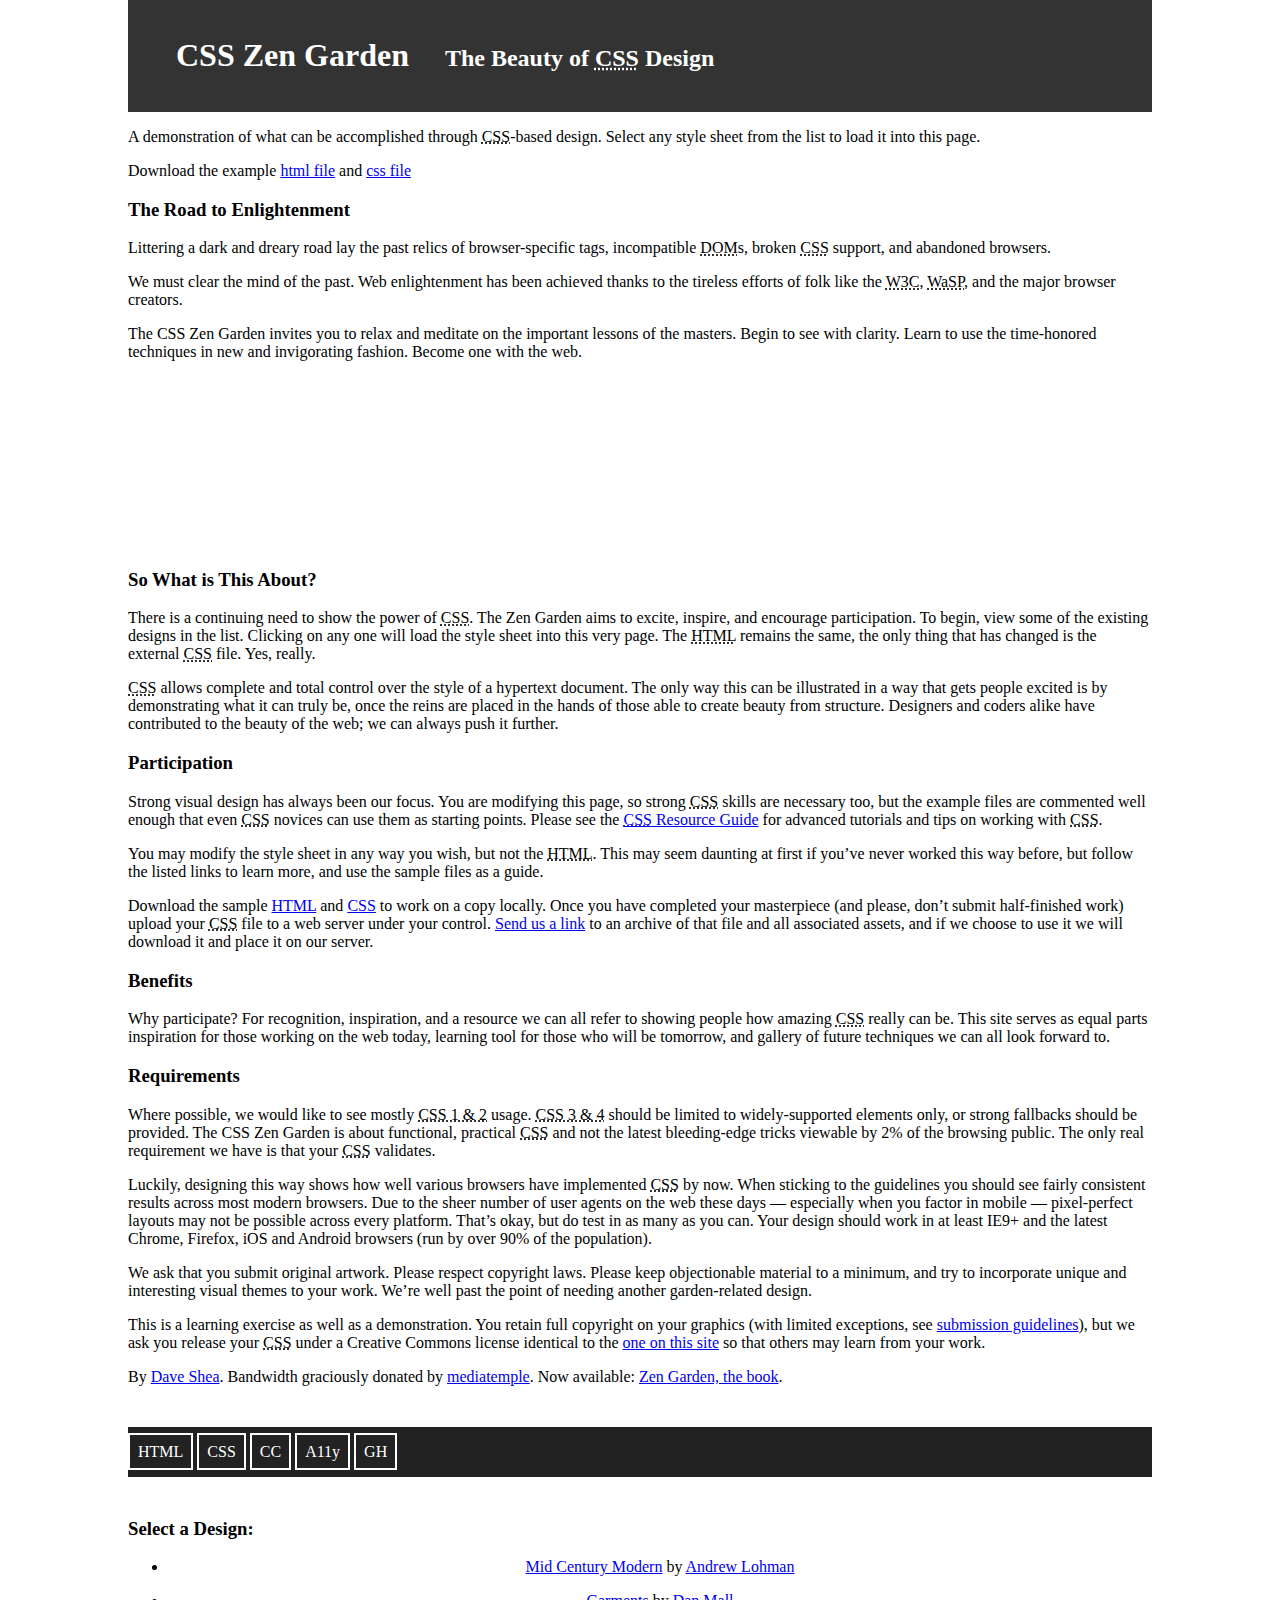
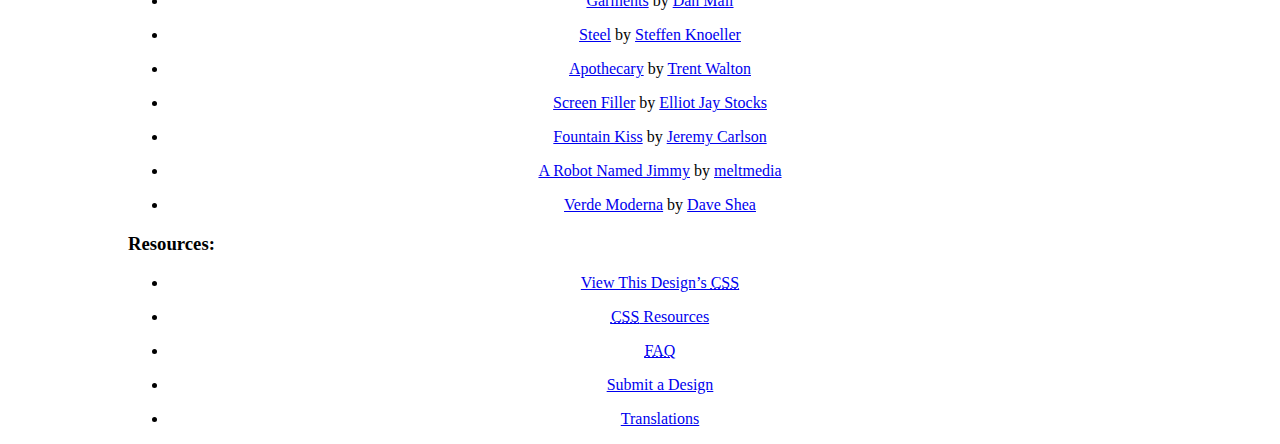
<file: Box Model/index.html>
<!DOCTYPE html>
<html lang="en">
<head>
	<meta charset="utf-8">
	<title>CSS Zen Garden: The Beauty of CSS Design</title>

	<link rel="stylesheet" media="screen" href="style.css?v=8may2013">
	<link rel="alternate" type="application/rss+xml" title="RSS" href="http://www.csszengarden.com/zengarden.xml">

	<meta name="viewport" content="width=device-width, initial-scale=1.0">
	<meta name="author" content="Dave Shea">
	<meta name="description" content="A demonstration of what can be accomplished visually through CSS-based design.">
	<meta name="robots" content="all">


	<!--[if lt IE 9]>
	<script src="script/html5shiv.js"></script>
	<![endif]-->
</head>

<!--



	View source is a feature, not a bug. Thanks for your curiosity and
	interest in participating!

	Here are the submission guidelines for the new and improved csszengarden.com:

	- CSS3? Of course! Prefix for ALL browsers where necessary.
	- go responsive; test your layout at multiple screen sizes.
	- your browser testing baseline: IE9+, recent Chrome/Firefox/Safari, and iOS/Android
	- Graceful degradation is acceptable, and in fact highly encouraged.
	- use classes for styling. Don't use ids.
	- web fonts are cool, just make sure you have a license to share the files. Hosted
	  services that are applied via the CSS file (ie. Google Fonts) will work fine, but
	  most that require custom HTML won't. TypeKit is supported, see the readme on this
	  page for usage instructions: https://github.com/mezzoblue/csszengarden.com/

	And a few tips on building your CSS file:

	- use :first-child, :last-child and :nth-child to get at non-classed elements
	- use ::before and ::after to create pseudo-elements for extra styling
	- use multiple background images to apply as many as you need to any element
	- use the Kellum Method for image replacement, if still needed. http://goo.gl/GXxdI
	- don't rely on the extra divs at the bottom. Use ::before and ::after instead.

		
-->

<body id="css-zen-garden">
<div class="page-wrapper">

	<section class="intro" id="zen-intro">
		<header role="banner">
			<h1>CSS Zen Garden</h1>
			<h2>The Beauty of <abbr title="Cascading Style Sheets">CSS</abbr> Design</h2>
		</header>

		<div class="summary" id="zen-summary" role="article">
			<p>A demonstration of what can be accomplished through <abbr title="Cascading Style Sheets">CSS</abbr>-based design. Select any style sheet from the list to load it into this page.</p>
			<p>Download the example <a href="/examples/index" title="This page's source HTML code, not to be modified.">html file</a> and <a href="/examples/style.css" title="This page's sample CSS, the file you may modify.">css file</a></p>
		</div>

		<div class="preamble" id="zen-preamble" role="article">
			<h3>The Road to Enlightenment</h3>
			<p>Littering a dark and dreary road lay the past relics of browser-specific tags, incompatible <abbr title="Document Object Model">DOM</abbr>s, broken <abbr title="Cascading Style Sheets">CSS</abbr> support, and abandoned browsers.</p>
			<p>We must clear the mind of the past. Web enlightenment has been achieved thanks to the tireless efforts of folk like the <abbr title="World Wide Web Consortium">W3C</abbr>, <abbr title="Web Standards Project">WaSP</abbr>, and the major browser creators.</p>
			<p>The CSS Zen Garden invites you to relax and meditate on the important lessons of the masters. Begin to see with clarity. Learn to use the time-honored techniques in new and invigorating fashion. Become one with the web.</p>
		</div>
	</section>

	<div class="main supporting" id="zen-supporting" role="main">
		<div class="explanation" id="zen-explanation" role="article">
			<h3>So What is This About?</h3>
			<p>There is a continuing need to show the power of <abbr title="Cascading Style Sheets">CSS</abbr>. The Zen Garden aims to excite, inspire, and encourage participation. To begin, view some of the existing designs in the list. Clicking on any one will load the style sheet into this very page. The <abbr title="HyperText Markup Language">HTML</abbr> remains the same, the only thing that has changed is the external <abbr title="Cascading Style Sheets">CSS</abbr> file. Yes, really.</p>
			<p><abbr title="Cascading Style Sheets">CSS</abbr> allows complete and total control over the style of a hypertext document. The only way this can be illustrated in a way that gets people excited is by demonstrating what it can truly be, once the reins are placed in the hands of those able to create beauty from structure. Designers and coders alike have contributed to the beauty of the web; we can always push it further.</p>
		</div>

		<div class="participation" id="zen-participation" role="article">
			<h3>Participation</h3>
			<p>Strong visual design has always been our focus. You are modifying this page, so strong <abbr title="Cascading Style Sheets">CSS</abbr> skills are necessary too, but the example files are commented well enough that even <abbr title="Cascading Style Sheets">CSS</abbr> novices can use them as starting points. Please see the <a href="/pages/resources/" title="A listing of CSS-related resources"><abbr title="Cascading Style Sheets">CSS</abbr> Resource Guide</a> for advanced tutorials and tips on working with <abbr title="Cascading Style Sheets">CSS</abbr>.</p>
			<p>You may modify the style sheet in any way you wish, but not the <abbr title="HyperText Markup Language">HTML</abbr>. This may seem daunting at first if you&#8217;ve never worked this way before, but follow the listed links to learn more, and use the sample files as a guide.</p>
			<p>Download the sample <a href="/examples/index" title="This page's source HTML code, not to be modified.">HTML</a> and <a href="/examples/style.css" title="This page's sample CSS, the file you may modify.">CSS</a> to work on a copy locally. Once you have completed your masterpiece (and please, don&#8217;t submit half-finished work) upload your <abbr title="Cascading Style Sheets">CSS</abbr> file to a web server under your control. <a href="/pages/submit/" title="Use the contact form to send us your CSS file">Send us a link</a> to an archive of that file and all associated assets, and if we choose to use it we will download it and place it on our server.</p>
		</div>

		<div class="benefits" id="zen-benefits" role="article">
			<h3>Benefits</h3>
			<p>Why participate? For recognition, inspiration, and a resource we can all refer to showing people how amazing <abbr title="Cascading Style Sheets">CSS</abbr> really can be. This site serves as equal parts inspiration for those working on the web today, learning tool for those who will be tomorrow, and gallery of future techniques we can all look forward to.</p>
		</div>

		<div class="requirements" id="zen-requirements" role="article">
			<h3>Requirements</h3>
			<p>Where possible, we would like to see mostly <abbr title="Cascading Style Sheets, levels 1 and 2">CSS 1 &amp; 2</abbr> usage. <abbr title="Cascading Style Sheets, levels 3 and 4">CSS 3 &amp; 4</abbr> should be limited to widely-supported elements only, or strong fallbacks should be provided. The CSS Zen Garden is about functional, practical <abbr title="Cascading Style Sheets">CSS</abbr> and not the latest bleeding-edge tricks viewable by 2% of the browsing public. The only real requirement we have is that your <abbr title="Cascading Style Sheets">CSS</abbr> validates.</p>
			<p>Luckily, designing this way shows how well various browsers have implemented <abbr title="Cascading Style Sheets">CSS</abbr> by now. When sticking to the guidelines you should see fairly consistent results across most modern browsers. Due to the sheer number of user agents on the web these days &#8212; especially when you factor in mobile &#8212; pixel-perfect layouts may not be possible across every platform. That&#8217;s okay, but do test in as many as you can. Your design should work in at least IE9+ and the latest Chrome, Firefox, iOS and Android browsers (run by over 90% of the population).</p>
			<p>We ask that you submit original artwork. Please respect copyright laws. Please keep objectionable material to a minimum, and try to incorporate unique and interesting visual themes to your work. We&#8217;re well past the point of needing another garden-related design.</p>
			<p>This is a learning exercise as well as a demonstration. You retain full copyright on your graphics (with limited exceptions, see <a href="/pages/submit/guidelines/">submission guidelines</a>), but we ask you release your <abbr title="Cascading Style Sheets">CSS</abbr> under a Creative Commons license identical to the <a href="http://creativecommons.org/licenses/by-nc-sa/3.0/" title="View the Zen Garden's license information.">one on this site</a> so that others may learn from your work.</p>
			<p role="contentinfo">By <a href="http://www.mezzoblue.com/">Dave Shea</a>. Bandwidth graciously donated by <a href="http://www.mediatemple.net/">mediatemple</a>. Now available: <a href="http://www.amazon.com/exec/obidos/ASIN/0321303474/mezzoblue-20/">Zen Garden, the book</a>.</p>
		</div>

		<footer>
			<a href="http://validator.w3.org/check/referer" title="Check the validity of this site&#8217;s HTML" class="zen-validate-html">HTML</a>
			<a href="http://jigsaw.w3.org/css-validator/check/referer" title="Check the validity of this site&#8217;s CSS" class="zen-validate-css">CSS</a>
			<a href="http://creativecommons.org/licenses/by-nc-sa/3.0/" title="View the Creative Commons license of this site: Attribution-NonCommercial-ShareAlike." class="zen-license">CC</a>
			<a href="http://mezzoblue.com/zengarden/faq/#aaa" title="Read about the accessibility of this site" class="zen-accessibility">A11y</a>
			<a href="https://github.com/mezzoblue/csszengarden.com" title="Fork this site on Github" class="zen-github">GH</a>
		</footer>

	</div>


	<aside class="sidebar" role="complementary">
		<div class="wrapper">

			<div class="design-selection" id="design-selection">
				<h3 class="select">Select a Design:</h3>
				<nav role="navigation">
					<ul>
					<li>
						<a href="/221/" class="design-name">Mid Century Modern</a> by						<a href="http://andrewlohman.com/" class="designer-name">Andrew Lohman</a>
					</li>					<li>
						<a href="/220/" class="design-name">Garments</a> by						<a href="http://danielmall.com/" class="designer-name">Dan Mall</a>
					</li>					<li>
						<a href="/219/" class="design-name">Steel</a> by						<a href="http://steffen-knoeller.de" class="designer-name">Steffen Knoeller</a>
					</li>					<li>
						<a href="/218/" class="design-name">Apothecary</a> by						<a href="http://trentwalton.com" class="designer-name">Trent Walton</a>
					</li>					<li>
						<a href="/217/" class="design-name">Screen Filler</a> by						<a href="http://elliotjaystocks.com/" class="designer-name">Elliot Jay Stocks</a>
					</li>					<li>
						<a href="/216/" class="design-name">Fountain Kiss</a> by						<a href="http://jeremycarlson.com" class="designer-name">Jeremy Carlson</a>
					</li>					<li>
						<a href="/215/" class="design-name">A Robot Named Jimmy</a> by						<a href="http://meltmedia.com/" class="designer-name">meltmedia</a>
					</li>					<li>
						<a href="/214/" class="design-name">Verde Moderna</a> by						<a href="http://www.mezzoblue.com/" class="designer-name">Dave Shea</a>
					</li>					</ul>
				</nav>
			</div>

			<div class="design-archives" id="design-archives">
				<h3 class="archives">Archives:</h3>
				<nav role="navigation">
					<ul>
						<li class="next">
							<a href="/214/page1">
								Next Designs <span class="indicator">&rsaquo;</span>
							</a>
						</li>
						<li class="viewall">
							<a href="/pages/alldesigns/" title="View every submission to the Zen Garden.">
								View All Designs							</a>
						</li>
					</ul>
				</nav>
			</div>

			<div class="zen-resources" id="zen-resources">
				<h3 class="resources">Resources:</h3>
				<ul>
					<li class="view-css">
						<a href="style.css" title="View the source CSS file of the currently-viewed design.">
							View This Design&#8217;s <abbr title="Cascading Style Sheets">CSS</abbr>						</a>
					</li>
					<li class="css-resources">
						<a href="/pages/resources/" title="Links to great sites with information on using CSS.">
							<abbr title="Cascading Style Sheets">CSS</abbr> Resources						</a>
					</li>
					<li class="zen-faq">
						<a href="/pages/faq/" title="A list of Frequently Asked Questions about the Zen Garden.">
							<abbr title="Frequently Asked Questions">FAQ</abbr>						</a>
					</li>
					<li class="zen-submit">
						<a href="/pages/submit/" title="Send in your own CSS file.">
							Submit a Design						</a>
					</li>
					<li class="zen-translations">
						<a href="/pages/translations/" title="View translated versions of this page.">
							Translations						</a>
					</li>
				</ul>
			</div>
		</div>
	</aside>


</div>

<!--

	These superfluous divs/spans were originally provided as catch-alls to add extra imagery.
	These days we have full ::before and ::after support, favour using those instead.
	These only remain for historical design compatibility. They might go away one day.
		
-->
<div class="extra1" role="presentation"></div><div class="extra2" role="presentation"></div><div class="extra3" role="presentation"></div>
<div class="extra4" role="presentation"></div><div class="extra5" role="presentation"></div><div class="extra6" role="presentation"></div>

</body>
</html>
</file>
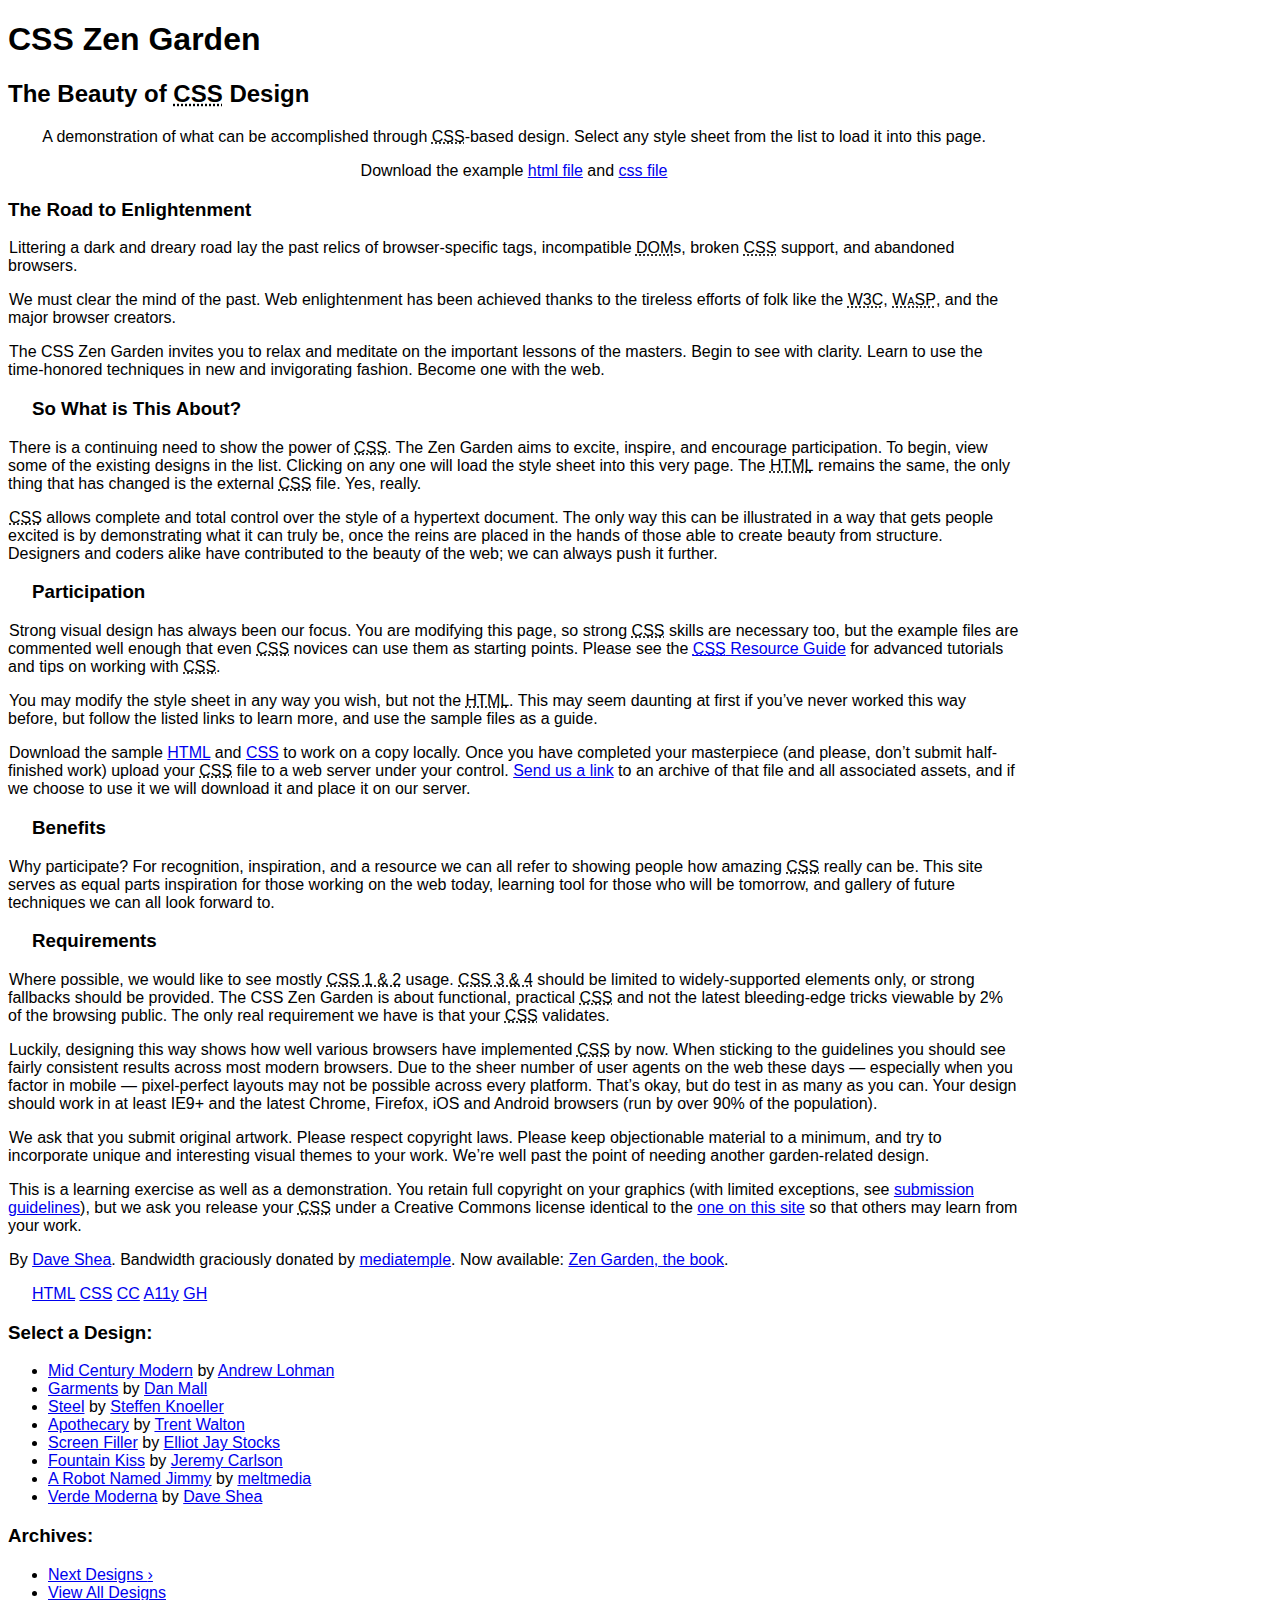
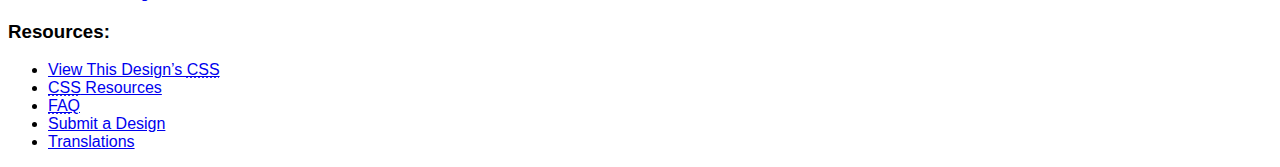
<file: Estilização Textual/index.html>
<!DOCTYPE html>
<html lang="en">
<head>
	<meta charset="utf-8">
	<title>CSS Zen Garden: The Beauty of CSS Design</title>

	<link rel="stylesheet" media="screen" href="style.css">
	<link rel="alternate" type="application/rss+xml" title="RSS" href="http://www.csszengarden.com/zengarden.xml">

	<meta name="viewport" content="width=device-width, initial-scale=1.0">
	<meta name="author" content="Dave Shea">
	<meta name="description" content="A demonstration of what can be accomplished visually through CSS-based design.">
	<meta name="robots" content="all">


	<!--[if lt IE 9]>
	<script src="script/html5shiv.js"></script>
	<![endif]-->
</head>

<!--



	View source is a feature, not a bug. Thanks for your curiosity and
	interest in participating!

	Here are the submission guidelines for the new and improved csszengarden.com:

	- CSS3? Of course! Prefix for ALL browsers where necessary.
	- go responsive; test your layout at multiple screen sizes.
	- your browser testing baseline: IE9+, recent Chrome/Firefox/Safari, and iOS/Android
	- Graceful degradation is acceptable, and in fact highly encouraged.
	- use classes for styling. Don't use ids.
	- web fonts are cool, just make sure you have a license to share the files. Hosted
	  services that are applied via the CSS file (ie. Google Fonts) will work fine, but
	  most that require custom HTML won't. TypeKit is supported, see the readme on this
	  page for usage instructions: https://github.com/mezzoblue/csszengarden.com/

	And a few tips on building your CSS file:

	- use :first-child, :last-child and :nth-child to get at non-classed elements
	- use ::before and ::after to create pseudo-elements for extra styling
	- use multiple background images to apply as many as you need to any element
	- use the Kellum Method for image replacement, if still needed. http://goo.gl/GXxdI
	- don't rely on the extra divs at the bottom. Use ::before and ::after instead.

		
-->

<body id="css-zen-garden">
<div class="page-wrapper">

	<section class="intro" id="zen-intro">
		<header role="banner">
			<h1>CSS Zen Garden</h1>
			<h2>The Beauty of <abbr title="Cascading Style Sheets">CSS</abbr> Design</h2>
		</header>

		<div class="summary" id="zen-summary" role="article">
			<p>A demonstration of what can be accomplished through <abbr title="Cascading Style Sheets">CSS</abbr>-based design. Select any style sheet from the list to load it into this page.</p>
			<p>Download the example <a href="/examples/index" title="This page's source HTML code, not to be modified.">html file</a> and <a href="/examples/style.css" title="This page's sample CSS, the file you may modify.">css file</a></p>
		</div>

		<div class="preamble" id="zen-preamble" role="article">
			<h3>The Road to Enlightenment</h3>
			<p>Littering a dark and dreary road lay the past relics of browser-specific tags, incompatible <abbr title="Document Object Model">DOM</abbr>s, broken <abbr title="Cascading Style Sheets">CSS</abbr> support, and abandoned browsers.</p>
			<p>We must clear the mind of the past. Web enlightenment has been achieved thanks to the tireless efforts of folk like the <abbr title="World Wide Web Consortium">W3C</abbr>, <abbr title="Web Standards Project">WaSP</abbr>, and the major browser creators.</p>
			<p>The CSS Zen Garden invites you to relax and meditate on the important lessons of the masters. Begin to see with clarity. Learn to use the time-honored techniques in new and invigorating fashion. Become one with the web.</p>
		</div>
	</section>

	<div class="main supporting" id="zen-supporting" role="main">
		<div class="explanation" id="zen-explanation" role="article">
			<h3>So What is This About?</h3>
			<p>There is a continuing need to show the power of <abbr title="Cascading Style Sheets">CSS</abbr>. The Zen Garden aims to excite, inspire, and encourage participation. To begin, view some of the existing designs in the list. Clicking on any one will load the style sheet into this very page. The <abbr title="HyperText Markup Language">HTML</abbr> remains the same, the only thing that has changed is the external <abbr title="Cascading Style Sheets">CSS</abbr> file. Yes, really.</p>
			<p><abbr title="Cascading Style Sheets">CSS</abbr> allows complete and total control over the style of a hypertext document. The only way this can be illustrated in a way that gets people excited is by demonstrating what it can truly be, once the reins are placed in the hands of those able to create beauty from structure. Designers and coders alike have contributed to the beauty of the web; we can always push it further.</p>
		</div>

		<div class="participation" id="zen-participation" role="article">
			<h3>Participation</h3>
			<p>Strong visual design has always been our focus. You are modifying this page, so strong <abbr title="Cascading Style Sheets">CSS</abbr> skills are necessary too, but the example files are commented well enough that even <abbr title="Cascading Style Sheets">CSS</abbr> novices can use them as starting points. Please see the <a href="/pages/resources/" title="A listing of CSS-related resources"><abbr title="Cascading Style Sheets">CSS</abbr> Resource Guide</a> for advanced tutorials and tips on working with <abbr title="Cascading Style Sheets">CSS</abbr>.</p>
			<p>You may modify the style sheet in any way you wish, but not the <abbr title="HyperText Markup Language">HTML</abbr>. This may seem daunting at first if you&#8217;ve never worked this way before, but follow the listed links to learn more, and use the sample files as a guide.</p>
			<p>Download the sample <a href="/examples/index" title="This page's source HTML code, not to be modified.">HTML</a> and <a href="/examples/style.css" title="This page's sample CSS, the file you may modify.">CSS</a> to work on a copy locally. Once you have completed your masterpiece (and please, don&#8217;t submit half-finished work) upload your <abbr title="Cascading Style Sheets">CSS</abbr> file to a web server under your control. <a href="/pages/submit/" title="Use the contact form to send us your CSS file">Send us a link</a> to an archive of that file and all associated assets, and if we choose to use it we will download it and place it on our server.</p>
		</div>

		<div class="benefits" id="zen-benefits" role="article">
			<h3>Benefits</h3>
			<p>Why participate? For recognition, inspiration, and a resource we can all refer to showing people how amazing <abbr title="Cascading Style Sheets">CSS</abbr> really can be. This site serves as equal parts inspiration for those working on the web today, learning tool for those who will be tomorrow, and gallery of future techniques we can all look forward to.</p>
		</div>

		<div class="requirements" id="zen-requirements" role="article">
			<h3>Requirements</h3>
			<p>Where possible, we would like to see mostly <abbr title="Cascading Style Sheets, levels 1 and 2">CSS 1 &amp; 2</abbr> usage. <abbr title="Cascading Style Sheets, levels 3 and 4">CSS 3 &amp; 4</abbr> should be limited to widely-supported elements only, or strong fallbacks should be provided. The CSS Zen Garden is about functional, practical <abbr title="Cascading Style Sheets">CSS</abbr> and not the latest bleeding-edge tricks viewable by 2% of the browsing public. The only real requirement we have is that your <abbr title="Cascading Style Sheets">CSS</abbr> validates.</p>
			<p>Luckily, designing this way shows how well various browsers have implemented <abbr title="Cascading Style Sheets">CSS</abbr> by now. When sticking to the guidelines you should see fairly consistent results across most modern browsers. Due to the sheer number of user agents on the web these days &#8212; especially when you factor in mobile &#8212; pixel-perfect layouts may not be possible across every platform. That&#8217;s okay, but do test in as many as you can. Your design should work in at least IE9+ and the latest Chrome, Firefox, iOS and Android browsers (run by over 90% of the population).</p>
			<p>We ask that you submit original artwork. Please respect copyright laws. Please keep objectionable material to a minimum, and try to incorporate unique and interesting visual themes to your work. We&#8217;re well past the point of needing another garden-related design.</p>
			<p>This is a learning exercise as well as a demonstration. You retain full copyright on your graphics (with limited exceptions, see <a href="/pages/submit/guidelines/">submission guidelines</a>), but we ask you release your <abbr title="Cascading Style Sheets">CSS</abbr> under a Creative Commons license identical to the <a href="http://creativecommons.org/licenses/by-nc-sa/3.0/" title="View the Zen Garden's license information.">one on this site</a> so that others may learn from your work.</p>
			<p role="contentinfo">By <a href="http://www.mezzoblue.com/">Dave Shea</a>. Bandwidth graciously donated by <a href="http://www.mediatemple.net/">mediatemple</a>. Now available: <a href="http://www.amazon.com/exec/obidos/ASIN/0321303474/mezzoblue-20/">Zen Garden, the book</a>.</p>
		</div>

		<footer>
			<a href="http://validator.w3.org/check/referer" title="Check the validity of this site&#8217;s HTML" class="zen-validate-html">HTML</a>
			<a href="http://jigsaw.w3.org/css-validator/check/referer" title="Check the validity of this site&#8217;s CSS" class="zen-validate-css">CSS</a>
			<a href="http://creativecommons.org/licenses/by-nc-sa/3.0/" title="View the Creative Commons license of this site: Attribution-NonCommercial-ShareAlike." class="zen-license">CC</a>
			<a href="http://mezzoblue.com/zengarden/faq/#aaa" title="Read about the accessibility of this site" class="zen-accessibility">A11y</a>
			<a href="https://github.com/mezzoblue/csszengarden.com" title="Fork this site on Github" class="zen-github">GH</a>
		</footer>

	</div>


	<aside class="sidebar" role="complementary">
		<div class="wrapper">

			<div class="design-selection" id="design-selection">
				<h3 class="select">Select a Design:</h3>
				<nav role="navigation">
					<ul>
					<li>
						<a href="/221/" class="design-name">Mid Century Modern</a> by						<a href="http://andrewlohman.com/" class="designer-name">Andrew Lohman</a>
					</li>					<li>
						<a href="/220/" class="design-name">Garments</a> by						<a href="http://danielmall.com/" class="designer-name">Dan Mall</a>
					</li>					<li>
						<a href="/219/" class="design-name">Steel</a> by						<a href="http://steffen-knoeller.de" class="designer-name">Steffen Knoeller</a>
					</li>					<li>
						<a href="/218/" class="design-name">Apothecary</a> by						<a href="http://trentwalton.com" class="designer-name">Trent Walton</a>
					</li>					<li>
						<a href="/217/" class="design-name">Screen Filler</a> by						<a href="http://elliotjaystocks.com/" class="designer-name">Elliot Jay Stocks</a>
					</li>					<li>
						<a href="/216/" class="design-name">Fountain Kiss</a> by						<a href="http://jeremycarlson.com" class="designer-name">Jeremy Carlson</a>
					</li>					<li>
						<a href="/215/" class="design-name">A Robot Named Jimmy</a> by						<a href="http://meltmedia.com/" class="designer-name">meltmedia</a>
					</li>					<li>
						<a href="/214/" class="design-name">Verde Moderna</a> by						<a href="http://www.mezzoblue.com/" class="designer-name">Dave Shea</a>
					</li>					</ul>
				</nav>
			</div>

			<div class="design-archives" id="design-archives">
				<h3 class="archives">Archives:</h3>
				<nav role="navigation">
					<ul>
						<li class="next">
							<a href="/214/page1">
								Next Designs <span class="indicator">&rsaquo;</span>
							</a>
						</li>
						<li class="viewall">
							<a href="/pages/alldesigns/" title="View every submission to the Zen Garden.">
								View All Designs							</a>
						</li>
					</ul>
				</nav>
			</div>

			<div class="zen-resources" id="zen-resources">
				<h3 class="resources">Resources:</h3>
				<ul>
					<li class="view-css">
						<a href="style.css" title="View the source CSS file of the currently-viewed design.">
							View This Design&#8217;s <abbr title="Cascading Style Sheets">CSS</abbr>						</a>
					</li>
					<li class="css-resources">
						<a href="/pages/resources/" title="Links to great sites with information on using CSS.">
							<abbr title="Cascading Style Sheets">CSS</abbr> Resources						</a>
					</li>
					<li class="zen-faq">
						<a href="/pages/faq/" title="A list of Frequently Asked Questions about the Zen Garden.">
							<abbr title="Frequently Asked Questions">FAQ</abbr>						</a>
					</li>
					<li class="zen-submit">
						<a href="/pages/submit/" title="Send in your own CSS file.">
							Submit a Design						</a>
					</li>
					<li class="zen-translations">
						<a href="/pages/translations/" title="View translated versions of this page.">
							Translations						</a>
					</li>
				</ul>
			</div>
		</div>
	</aside>


</div>

<!--

	These superfluous divs/spans were originally provided as catch-alls to add extra imagery.
	These days we have full ::before and ::after support, favour using those instead.
	These only remain for historical design compatibility. They might go away one day.
		
-->
<div class="extra1" role="presentation"></div><div class="extra2" role="presentation"></div><div class="extra3" role="presentation"></div>
<div class="extra4" role="presentation"></div><div class="extra5" role="presentation"></div><div class="extra6" role="presentation"></div>

</body>
</html>
</file>
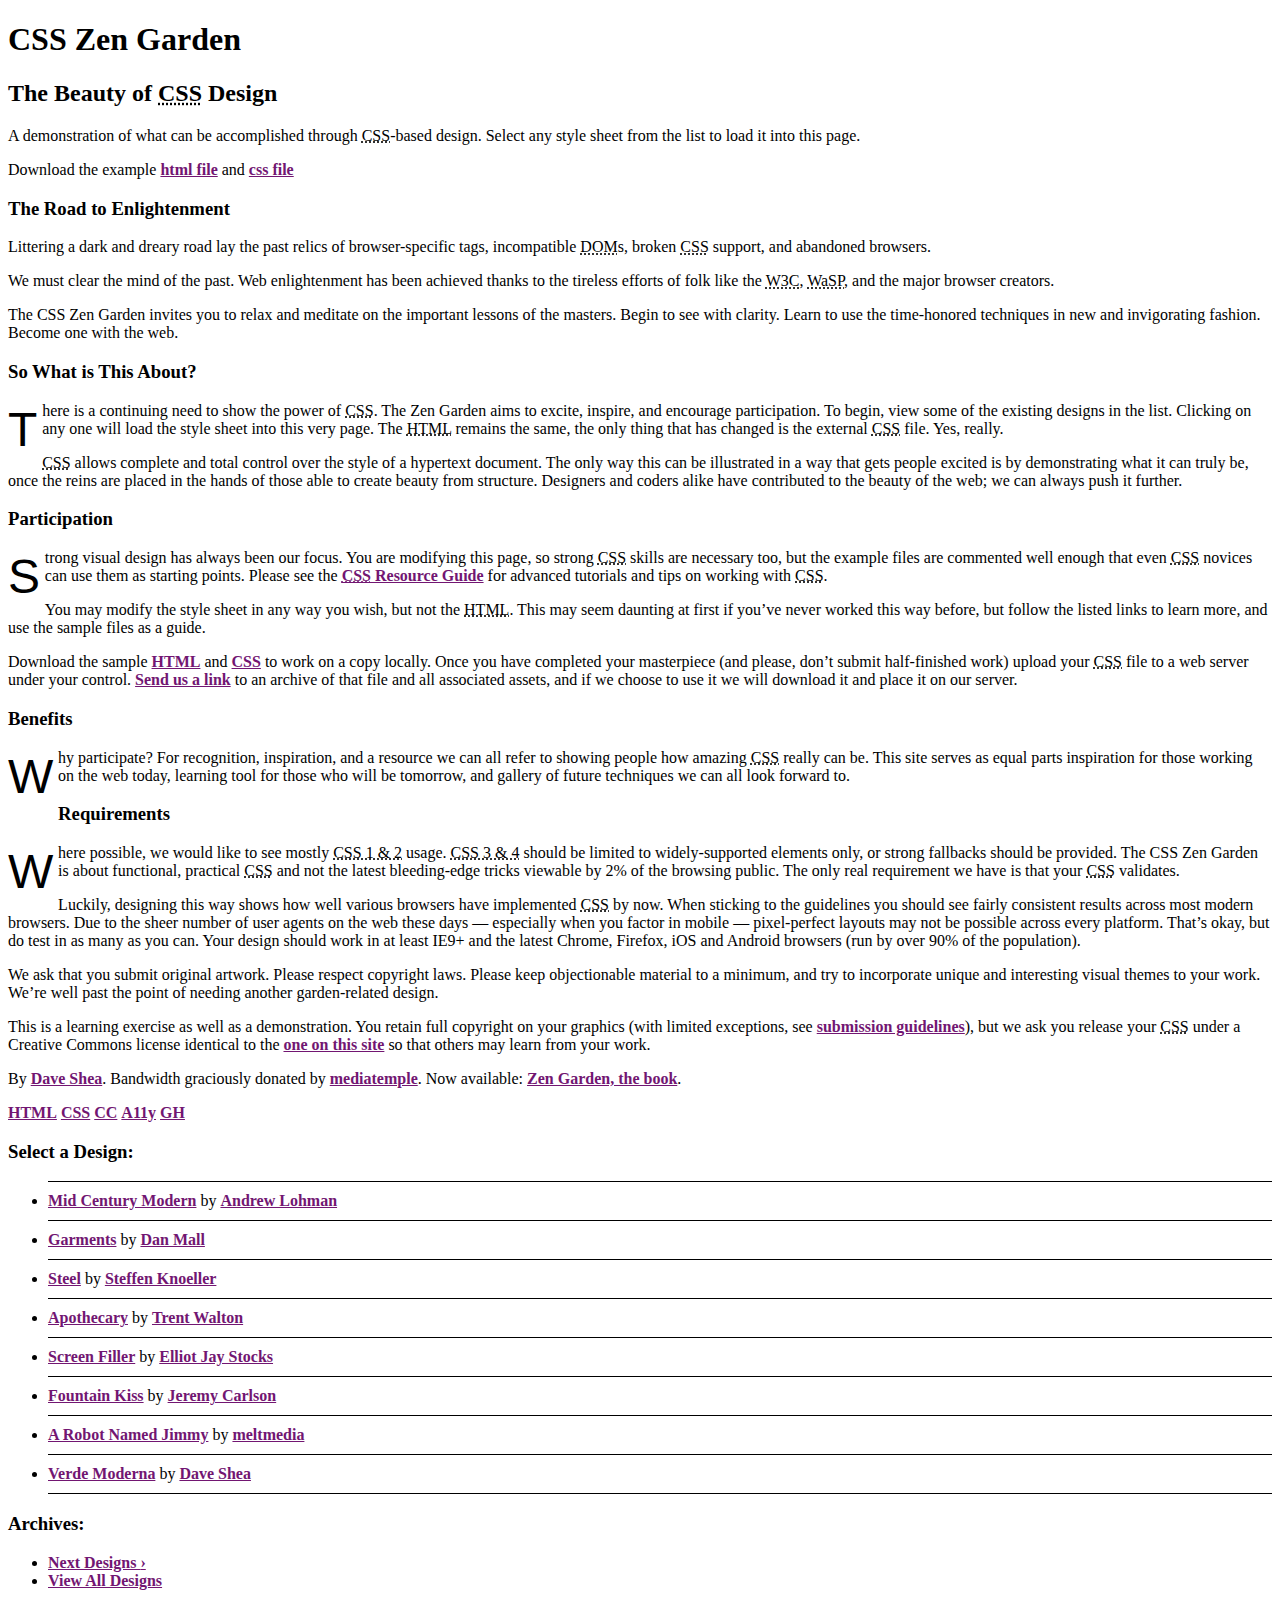
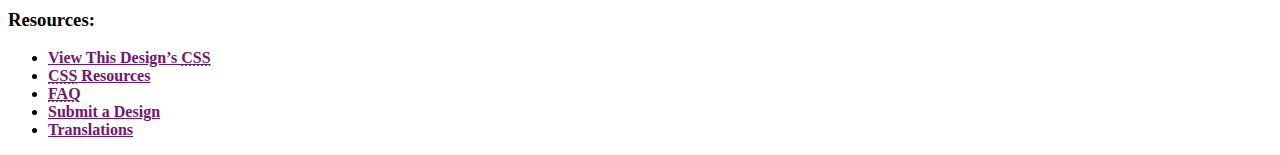
<file: Pseudo Classes/index.html>
<!DOCTYPE html>
<html lang="en">
<head>
	<meta charset="utf-8">
	<title>CSS Zen Garden: The Beauty of CSS Design</title>

	<link rel="stylesheet" media="screen" href="style.css?v=8may2013">
	<link rel="alternate" type="application/rss+xml" title="RSS" href="http://www.csszengarden.com/zengarden.xml">

	<meta name="viewport" content="width=device-width, initial-scale=1.0">
	<meta name="author" content="Dave Shea">
	<meta name="description" content="A demonstration of what can be accomplished visually through CSS-based design.">
	<meta name="robots" content="all">


	<!--[if lt IE 9]>
	<script src="script/html5shiv.js"></script>
	<![endif]-->
</head>

<!--



	View source is a feature, not a bug. Thanks for your curiosity and
	interest in participating!

	Here are the submission guidelines for the new and improved csszengarden.com:

	- CSS3? Of course! Prefix for ALL browsers where necessary.
	- go responsive; test your layout at multiple screen sizes.
	- your browser testing baseline: IE9+, recent Chrome/Firefox/Safari, and iOS/Android
	- Graceful degradation is acceptable, and in fact highly encouraged.
	- use classes for styling. Don't use ids.
	- web fonts are cool, just make sure you have a license to share the files. Hosted
	  services that are applied via the CSS file (ie. Google Fonts) will work fine, but
	  most that require custom HTML won't. TypeKit is supported, see the readme on this
	  page for usage instructions: https://github.com/mezzoblue/csszengarden.com/

	And a few tips on building your CSS file:

	- use :first-child, :last-child and :nth-child to get at non-classed elements
	- use ::before and ::after to create pseudo-elements for extra styling
	- use multiple background images to apply as many as you need to any element
	- use the Kellum Method for image replacement, if still needed. http://goo.gl/GXxdI
	- don't rely on the extra divs at the bottom. Use ::before and ::after instead.

		
-->

<body id="css-zen-garden">
<div class="page-wrapper">

	<section class="intro" id="zen-intro">
		<header role="banner">
			<h1>CSS Zen Garden</h1>
			<h2>The Beauty of <abbr title="Cascading Style Sheets">CSS</abbr> Design</h2>
		</header>

		<div class="summary" id="zen-summary" role="article">
			<p>A demonstration of what can be accomplished through <abbr title="Cascading Style Sheets">CSS</abbr>-based design. Select any style sheet from the list to load it into this page.</p>
			<p>Download the example <a href="/examples/index" title="This page's source HTML code, not to be modified.">html file</a> and <a href="/examples/style.css" title="This page's sample CSS, the file you may modify.">css file</a></p>
		</div>

		<div class="preamble" id="zen-preamble" role="article">
			<h3>The Road to Enlightenment</h3>
			<p>Littering a dark and dreary road lay the past relics of browser-specific tags, incompatible <abbr title="Document Object Model">DOM</abbr>s, broken <abbr title="Cascading Style Sheets">CSS</abbr> support, and abandoned browsers.</p>
			<p>We must clear the mind of the past. Web enlightenment has been achieved thanks to the tireless efforts of folk like the <abbr title="World Wide Web Consortium">W3C</abbr>, <abbr title="Web Standards Project">WaSP</abbr>, and the major browser creators.</p>
			<p>The CSS Zen Garden invites you to relax and meditate on the important lessons of the masters. Begin to see with clarity. Learn to use the time-honored techniques in new and invigorating fashion. Become one with the web.</p>
		</div>
	</section>

	<div class="main-supporting" id="zen-supporting" role="main">
		<div class="explanation" id="zen-explanation" role="article">
			<h3>So What is This About?</h3>
			<p>There is a continuing need to show the power of <abbr title="Cascading Style Sheets">CSS</abbr>. The Zen Garden aims to excite, inspire, and encourage participation. To begin, view some of the existing designs in the list. Clicking on any one will load the style sheet into this very page. The <abbr title="HyperText Markup Language">HTML</abbr> remains the same, the only thing that has changed is the external <abbr title="Cascading Style Sheets">CSS</abbr> file. Yes, really.</p>
			<p><abbr title="Cascading Style Sheets">CSS</abbr> allows complete and total control over the style of a hypertext document. The only way this can be illustrated in a way that gets people excited is by demonstrating what it can truly be, once the reins are placed in the hands of those able to create beauty from structure. Designers and coders alike have contributed to the beauty of the web; we can always push it further.</p>
		</div>

		<div class="participation" id="zen-participation" role="article">
			<h3>Participation</h3>
			<p>Strong visual design has always been our focus. You are modifying this page, so strong <abbr title="Cascading Style Sheets">CSS</abbr> skills are necessary too, but the example files are commented well enough that even <abbr title="Cascading Style Sheets">CSS</abbr> novices can use them as starting points. Please see the <a href="/pages/resources/" title="A listing of CSS-related resources"><abbr title="Cascading Style Sheets">CSS</abbr> Resource Guide</a> for advanced tutorials and tips on working with <abbr title="Cascading Style Sheets">CSS</abbr>.</p>
			<p>You may modify the style sheet in any way you wish, but not the <abbr title="HyperText Markup Language">HTML</abbr>. This may seem daunting at first if you&#8217;ve never worked this way before, but follow the listed links to learn more, and use the sample files as a guide.</p>
			<p>Download the sample <a href="/examples/index" title="This page's source HTML code, not to be modified.">HTML</a> and <a href="/examples/style.css" title="This page's sample CSS, the file you may modify.">CSS</a> to work on a copy locally. Once you have completed your masterpiece (and please, don&#8217;t submit half-finished work) upload your <abbr title="Cascading Style Sheets">CSS</abbr> file to a web server under your control. <a href="/pages/submit/" title="Use the contact form to send us your CSS file">Send us a link</a> to an archive of that file and all associated assets, and if we choose to use it we will download it and place it on our server.</p>
		</div>

		<div class="benefits" id="zen-benefits" role="article">
			<h3>Benefits</h3>
			<p>Why participate? For recognition, inspiration, and a resource we can all refer to showing people how amazing <abbr title="Cascading Style Sheets">CSS</abbr> really can be. This site serves as equal parts inspiration for those working on the web today, learning tool for those who will be tomorrow, and gallery of future techniques we can all look forward to.</p>
		</div>

		<div class="requirements" id="zen-requirements" role="article">
			<h3>Requirements</h3>
			<p>Where possible, we would like to see mostly <abbr title="Cascading Style Sheets, levels 1 and 2">CSS 1 &amp; 2</abbr> usage. <abbr title="Cascading Style Sheets, levels 3 and 4">CSS 3 &amp; 4</abbr> should be limited to widely-supported elements only, or strong fallbacks should be provided. The CSS Zen Garden is about functional, practical <abbr title="Cascading Style Sheets">CSS</abbr> and not the latest bleeding-edge tricks viewable by 2% of the browsing public. The only real requirement we have is that your <abbr title="Cascading Style Sheets">CSS</abbr> validates.</p>
			<p>Luckily, designing this way shows how well various browsers have implemented <abbr title="Cascading Style Sheets">CSS</abbr> by now. When sticking to the guidelines you should see fairly consistent results across most modern browsers. Due to the sheer number of user agents on the web these days &#8212; especially when you factor in mobile &#8212; pixel-perfect layouts may not be possible across every platform. That&#8217;s okay, but do test in as many as you can. Your design should work in at least IE9+ and the latest Chrome, Firefox, iOS and Android browsers (run by over 90% of the population).</p>
			<p>We ask that you submit original artwork. Please respect copyright laws. Please keep objectionable material to a minimum, and try to incorporate unique and interesting visual themes to your work. We&#8217;re well past the point of needing another garden-related design.</p>
			<p>This is a learning exercise as well as a demonstration. You retain full copyright on your graphics (with limited exceptions, see <a href="/pages/submit/guidelines/">submission guidelines</a>), but we ask you release your <abbr title="Cascading Style Sheets">CSS</abbr> under a Creative Commons license identical to the <a href="http://creativecommons.org/licenses/by-nc-sa/3.0/" title="View the Zen Garden's license information.">one on this site</a> so that others may learn from your work.</p>
			<p role="contentinfo">By <a href="http://www.mezzoblue.com/">Dave Shea</a>. Bandwidth graciously donated by <a href="http://www.mediatemple.net/">mediatemple</a>. Now available: <a href="http://www.amazon.com/exec/obidos/ASIN/0321303474/mezzoblue-20/">Zen Garden, the book</a>.</p>
		</div>

		<footer>
			<a href="http://validator.w3.org/check/referer" title="Check the validity of this site&#8217;s HTML" class="zen-validate-html">HTML</a>
			<a href="http://jigsaw.w3.org/css-validator/check/referer" title="Check the validity of this site&#8217;s CSS" class="zen-validate-css">CSS</a>
			<a href="http://creativecommons.org/licenses/by-nc-sa/3.0/" title="View the Creative Commons license of this site: Attribution-NonCommercial-ShareAlike." class="zen-license">CC</a>
			<a href="http://mezzoblue.com/zengarden/faq/#aaa" title="Read about the accessibility of this site" class="zen-accessibility">A11y</a>
			<a href="https://github.com/mezzoblue/csszengarden.com" title="Fork this site on Github" class="zen-github">GH</a>
		</footer>

	</div>


	<aside class="sidebar" role="complementary">
		<div class="wrapper">

			<div class="design-selection" id="design-selection">
				<h3 class="select">Select a Design:</h3>
				<nav role="navigation">
					<ul>
					<li>
						<a href="/221/" class="design-name">Mid Century Modern</a> by						<a href="http://andrewlohman.com/" class="designer-name">Andrew Lohman</a>
					</li>					<li>
						<a href="/220/" class="design-name">Garments</a> by						<a href="http://danielmall.com/" class="designer-name">Dan Mall</a>
					</li>					<li>
						<a href="/219/" class="design-name">Steel</a> by						<a href="http://steffen-knoeller.de" class="designer-name">Steffen Knoeller</a>
					</li>					<li>
						<a href="/218/" class="design-name">Apothecary</a> by						<a href="http://trentwalton.com" class="designer-name">Trent Walton</a>
					</li>					<li>
						<a href="/217/" class="design-name">Screen Filler</a> by						<a href="http://elliotjaystocks.com/" class="designer-name">Elliot Jay Stocks</a>
					</li>					<li>
						<a href="/216/" class="design-name">Fountain Kiss</a> by						<a href="http://jeremycarlson.com" class="designer-name">Jeremy Carlson</a>
					</li>					<li>
						<a href="/215/" class="design-name">A Robot Named Jimmy</a> by						<a href="http://meltmedia.com/" class="designer-name">meltmedia</a>
					</li>					<li>
						<a href="/214/" class="design-name">Verde Moderna</a> by						<a href="http://www.mezzoblue.com/" class="designer-name">Dave Shea</a>
					</li>					</ul>
				</nav>
			</div>

			<div class="design-archives" id="design-archives">
				<h3 class="archives">Archives:</h3>
				<nav role="navigation">
					<ul>
						<li class="next">
							<a href="/214/page1">
								Next Designs <span class="indicator">&rsaquo;</span>
							</a>
						</li>
						<li class="viewall">
							<a href="/pages/alldesigns/" title="View every submission to the Zen Garden.">
								View All Designs							</a>
						</li>
					</ul>
				</nav>
			</div>

			<div class="zen-resources" id="zen-resources">
				<h3 class="resources">Resources:</h3>
				<ul>
					<li class="view-css">
						<a href="style.css" title="View the source CSS file of the currently-viewed design.">
							View This Design&#8217;s <abbr title="Cascading Style Sheets">CSS</abbr>						</a>
					</li>
					<li class="css-resources">
						<a href="/pages/resources/" title="Links to great sites with information on using CSS.">
							<abbr title="Cascading Style Sheets">CSS</abbr> Resources						</a>
					</li>
					<li class="zen-faq">
						<a href="/pages/faq/" title="A list of Frequently Asked Questions about the Zen Garden.">
							<abbr title="Frequently Asked Questions">FAQ</abbr>						</a>
					</li>
					<li class="zen-submit">
						<a href="/pages/submit/" title="Send in your own CSS file.">
							Submit a Design						</a>
					</li>
					<li class="zen-translations">
						<a href="/pages/translations/" title="View translated versions of this page.">
							Translations						</a>
					</li>
				</ul>
			</div>
		</div>
	</aside>


</div>

<!--

	These superfluous divs/spans were originally provided as catch-alls to add extra imagery.
	These days we have full ::before and ::after support, favour using those instead.
	These only remain for historical design compatibility. They might go away one day.
		
-->
<div class="extra1" role="presentation"></div><div class="extra2" role="presentation"></div><div class="extra3" role="presentation"></div>
<div class="extra4" role="presentation"></div><div class="extra5" role="presentation"></div><div class="extra6" role="presentation"></div>

</body>
</html>
</file>
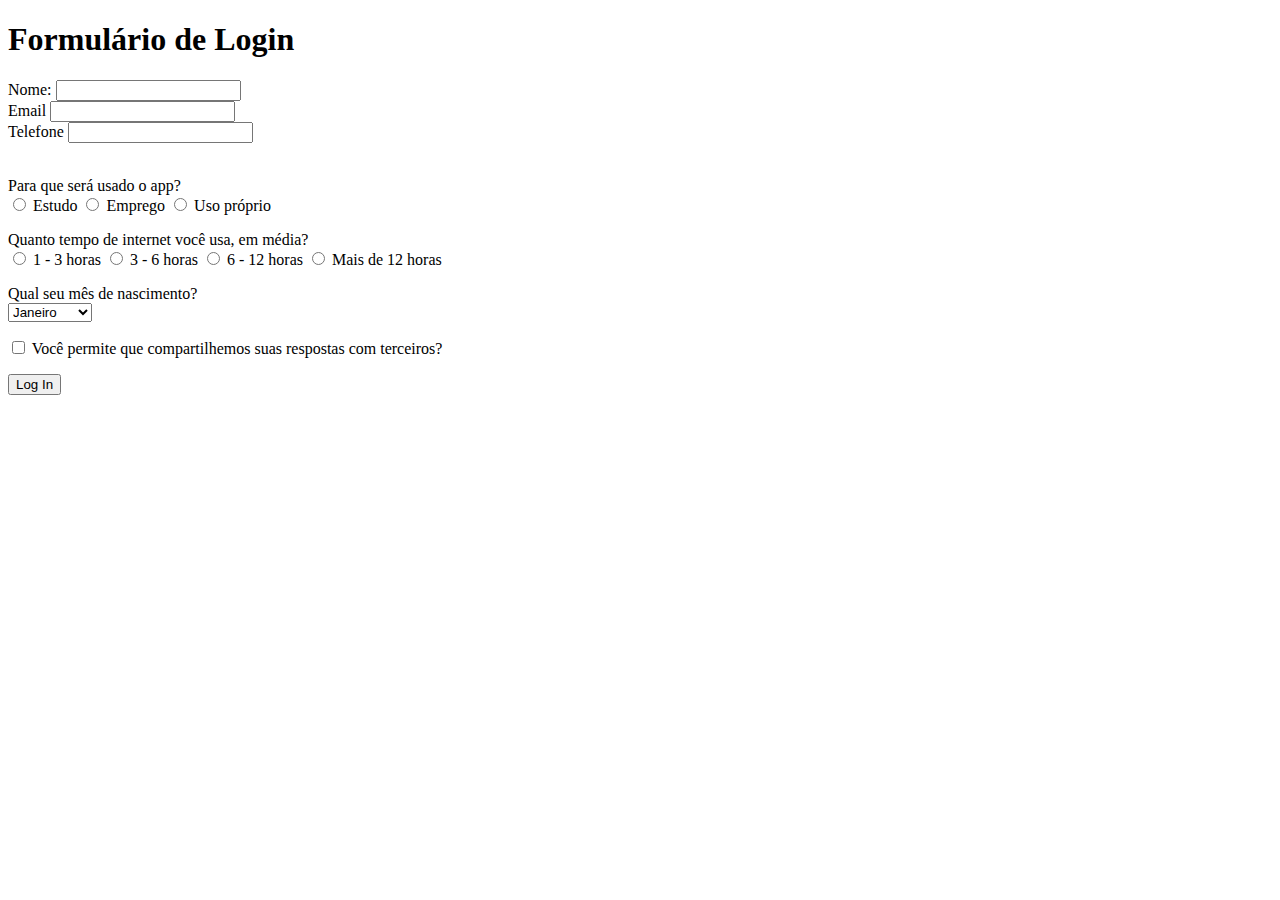
<file: formulario.html>
<!DOCTYPE html>
<html lang="en">
<head>
    <meta charset="UTF-8">
    <meta name="viewport" content="width=device-width, initial-scale=1.0">
    <title>Formulario</title>
</head>
<body>
    <article>
        <h1>Formulário de Login</h1>
        <form action="/login">
        Nome: <input type="text"><br>
        Email <input type="email"><br>
        Telefone <input type="tel"> <br>
    </form>
    <br>
    </article>
    <article>
        <p>
            Para que será usado o app? <br>
            <label>
                <input type="radio" name="motivo"> Estudo
                <input type="radio" name="motivo"> Emprego
                <input type="radio" name="motivo"> Uso próprio
            </label>
        </p>
        <p>
            Quanto tempo de internet você usa, em média? <br>
            <label>
                <input type="radio" name="tempo"> 1 - 3 horas
                <input type="radio" name="tempo"> 3 - 6 horas
                <input type="radio" name="tempo"> 6 - 12 horas
                <input type="radio" name="tempo"> Mais de 12 horas
            </label>
        </p>
        <p>
            <label for="mes"> Qual seu mês de nascimento? </label> <br>
            <select id="mes">
                <option>Janeiro</option>
                <option>Fevereiro</option>
                <option>Março</option>
                <option>Abril</option>
                <option>Maio</option>
                <option>Junho</option>
                <option>Julho</option>
                <option>Agosto</option>
                <option>Setembro</option>
                <option>Outubro</option>
                <option>Novembro</option>
                <option>Dezembro</option>
            </select>
        </p>
    </article>
    <article>
        <label> 
            <p>
                <input type="checkbox" name="dados"> Você permite que compartilhemos suas respostas com terceiros?
            </p>
        </label>
    </article>
    <article>
        <input type="button" value="Log In">
    </article>
</body>
</html>
</file>
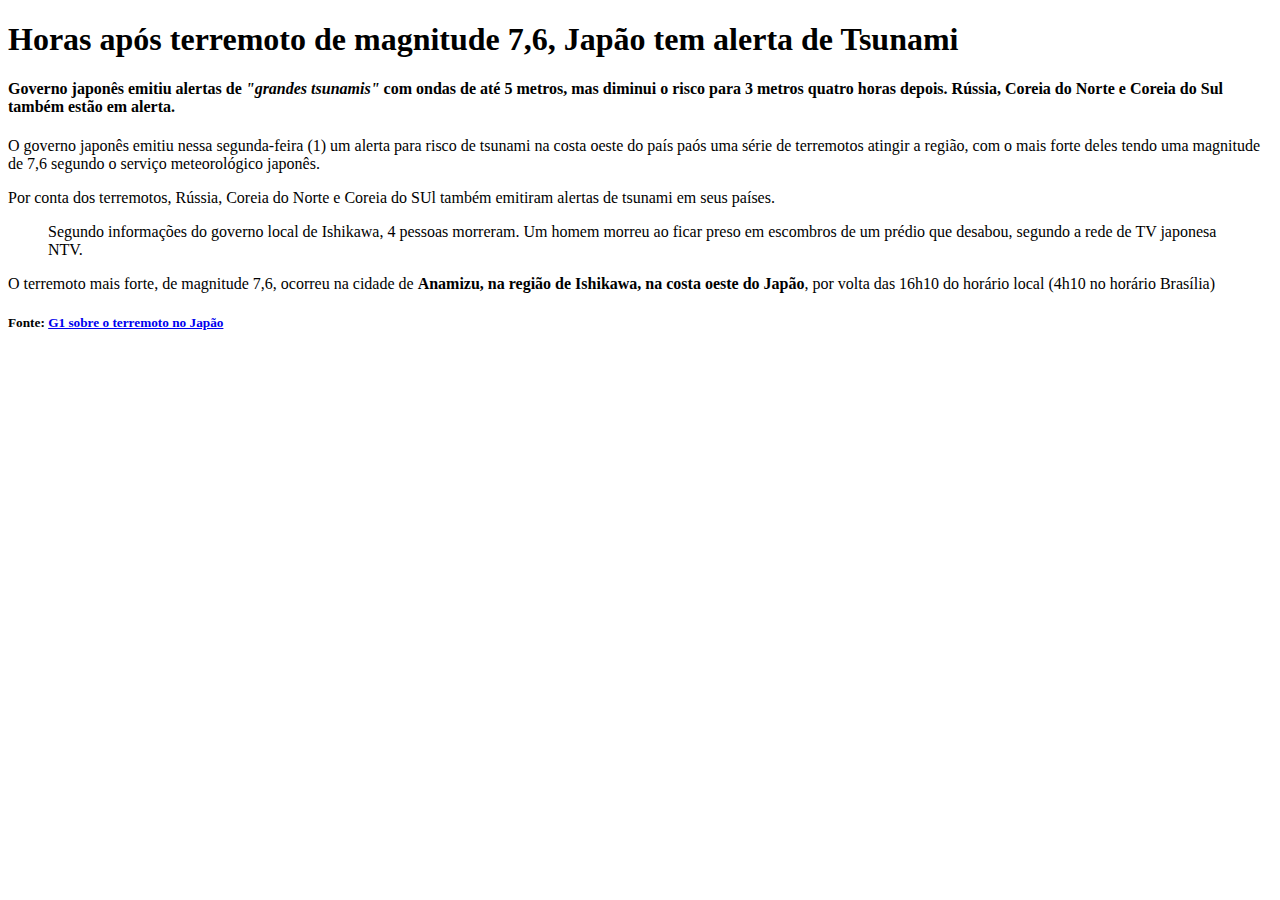
<file: noticia.html>
<!DOCTYPE html>
<html lang="en">
<head>
    <meta charset="UTF-8">
    <meta name="viewport" content="width=device-width, initial-scale=1.0">
    <title>Notícia do Dia</title>
</head>
<body>
    <h1>
        Horas após terremoto de magnitude 7,6, Japão tem alerta de Tsunami
    </h1>
    <h4>
        Governo japonês emitiu alertas de <em>"grandes tsunamis"</em> com ondas de até <strong>5 metros</strong>, 
        mas diminui o risco para 3 metros quatro horas depois. Rússia, Coreia do Norte e Coreia do Sul também estão
        em alerta.
    </h4>
    <p>
        O governo japonês emitiu nessa segunda-feira (1) um alerta para risco de tsunami na costa oeste do
        país paós uma série de terremotos atingir a região, com o mais forte deles tendo uma magnitude de 7,6
        segundo o serviço meteorológico japonês.
    </p>
    <p>
        Por conta dos terremotos, Rússia, Coreia do Norte e Coreia do SUl também emitiram alertas de tsunami
        em seus países.
    </p>
    <blockquote>
        <p>
            Segundo informações do governo local de Ishikawa, 4 pessoas morreram. Um homem morreu ao ficar preso 
            em escombros de um prédio que desabou, segundo a rede de TV japonesa NTV.
        </p>
    </blockquote>
    <p>
        O terremoto mais forte, de magnitude 7,6, ocorreu na cidade de <strong> Anamizu, na região de Ishikawa, 
        na costa oeste do Japão</strong>, por volta das 16h10 do horário local (4h10 no horário Brasília)
    </p>
    <h5> Fonte:
        <a href="https://g1.globo.com/mundo/noticia/2024/01/01/japao-tem-alerta-de-tsunami-apos-terremotos.ghtml">
            G1 sobre o terremoto no Japão
        </a>
    </h5>
</body>
</html>
</file>
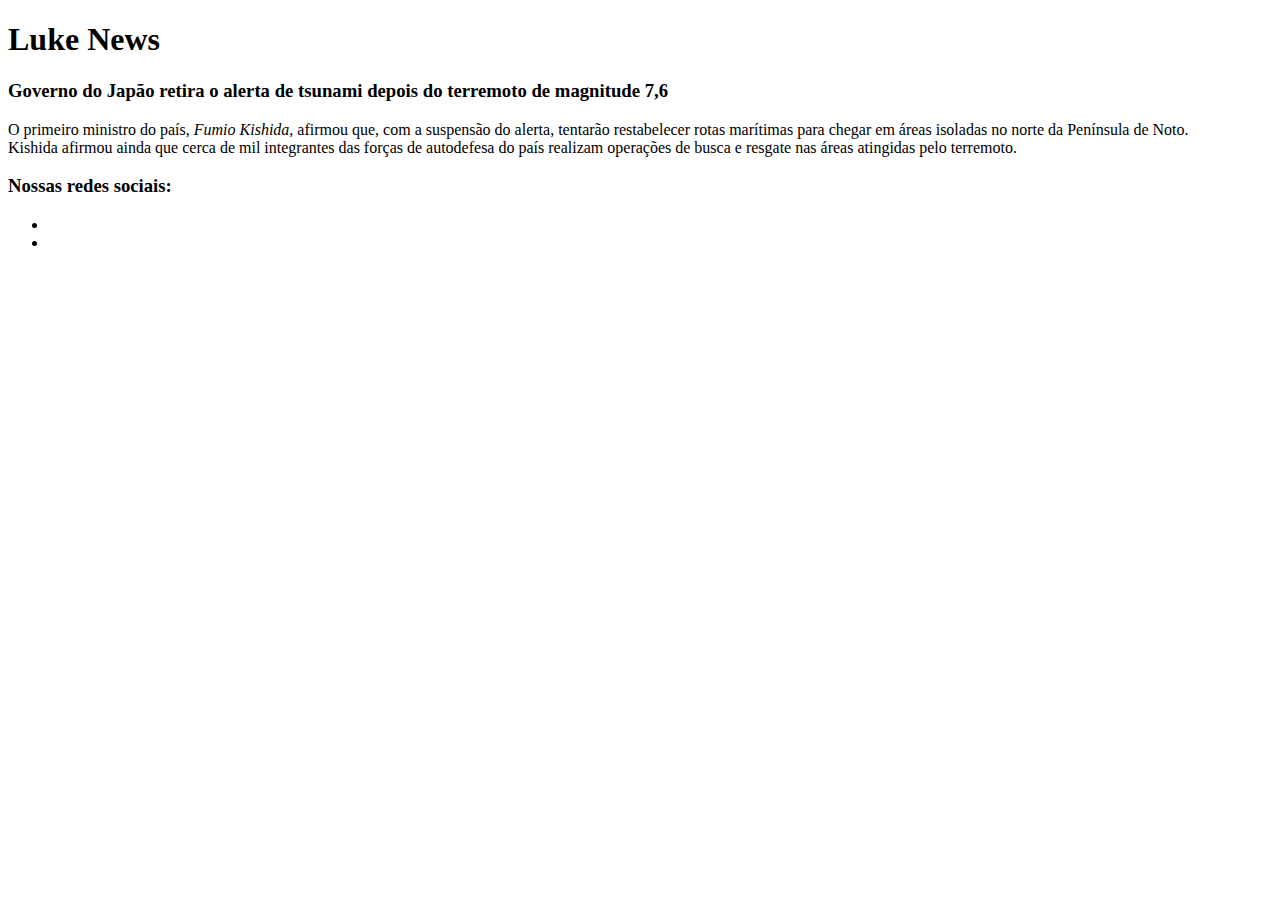
<file: noticia_containers.html>
<!DOCTYPE html>
<html lang="en">
<head>
    <meta charset="UTF-8">
    <meta name="viewport" content="width=device-width, initial-scale=1.0">
    <title>Luke News</title>
</head>
<body>
    <header>
        <h1>
            Luke News
        </h1>
    </header>
    <main>
        <article>
            <h3>
                Governo do Japão retira o alerta de tsunami depois do terremoto de magnitude 7,6
            </h3>
            <p>
                O primeiro ministro do país, <em>Fumio Kishida</em>, afirmou que, com a suspensão do alerta, tentarão restabelecer rotas marítimas
                para chegar em áreas isoladas no norte da Península de Noto. <br>
                Kishida afirmou ainda que cerca de mil integrantes das forças de autodefesa do país realizam operações de busca e resgate nas áreas
                atingidas pelo terremoto.
            </p>
            <a href="https://g1.globo.com/mundo/noticia/2024/01/01/japao-tem-alerta-de-tsunami-apos-terremotos.ghtml"></a>
        </article>
    </main>
    <footer>
        <h3>
            Nossas redes sociais:
        </h3>
            <ul>
                <li>
                    <a href="https://www.instagram.com/lulululucky_00/?next=%2F" Instagram></a>
                </li>
                <li>
                    <a href="https://www.linkedin.com/in/luke-malaquias-lage-04022a232/" Linkedin></a>
                </li>
            </ul>
    </footer>
</body>
</html>
</file>
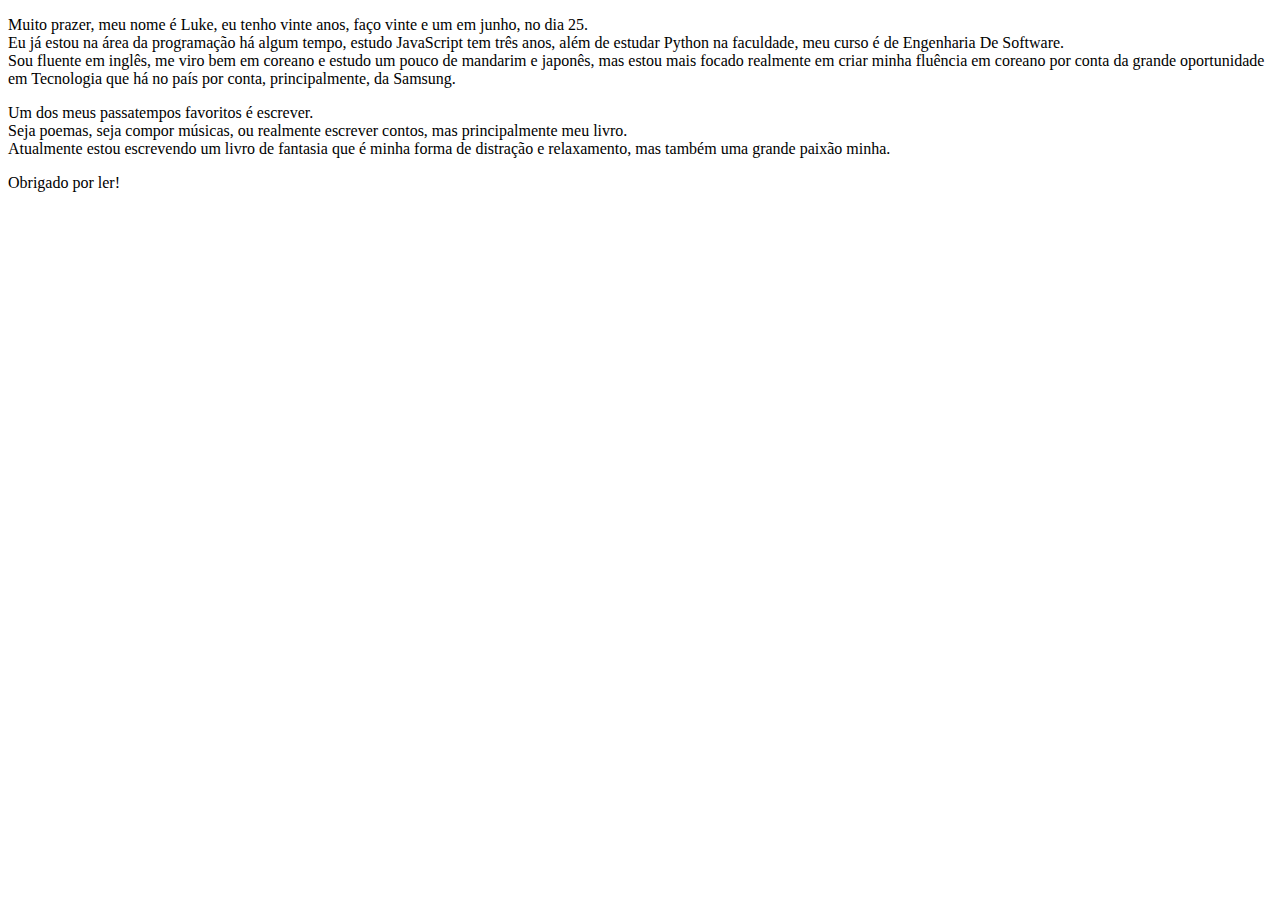
<file: pagina.html>
<!DOCTYPE html>
<html lang="en">
<head>
    <meta charset="UTF-8">
    <meta name="viewport" content="width=device-width, initial-scale=1.0">
    <title>Olá! Muito Prazer!</title>
</head>
<body>
    <p>
        Muito prazer, meu nome é Luke, eu tenho vinte anos, faço vinte e um em junho, no dia 25. <br>
        Eu já estou na área da programação há algum tempo, estudo JavaScript tem três anos, além de
        estudar Python na faculdade, meu curso é de Engenharia De Software. <br>
        Sou fluente em inglês, me viro bem em coreano e estudo um pouco de mandarim e japonês, mas estou
        mais focado realmente em criar minha fluência em coreano por conta da grande oportunidade em Tecnologia
        que há no país por conta, principalmente, da Samsung.
    </p>
    <p>
        Um dos meus passatempos favoritos é escrever. <br>
        Seja poemas, seja compor músicas, ou realmente escrever contos, mas principalmente meu livro. <br>
        Atualmente estou escrevendo um livro de fantasia que é minha forma de distração e relaxamento, mas
        também uma grande paixão minha.
    </p>
    <p>
        Obrigado por ler!
    </p>
</body>
</html>
</file>
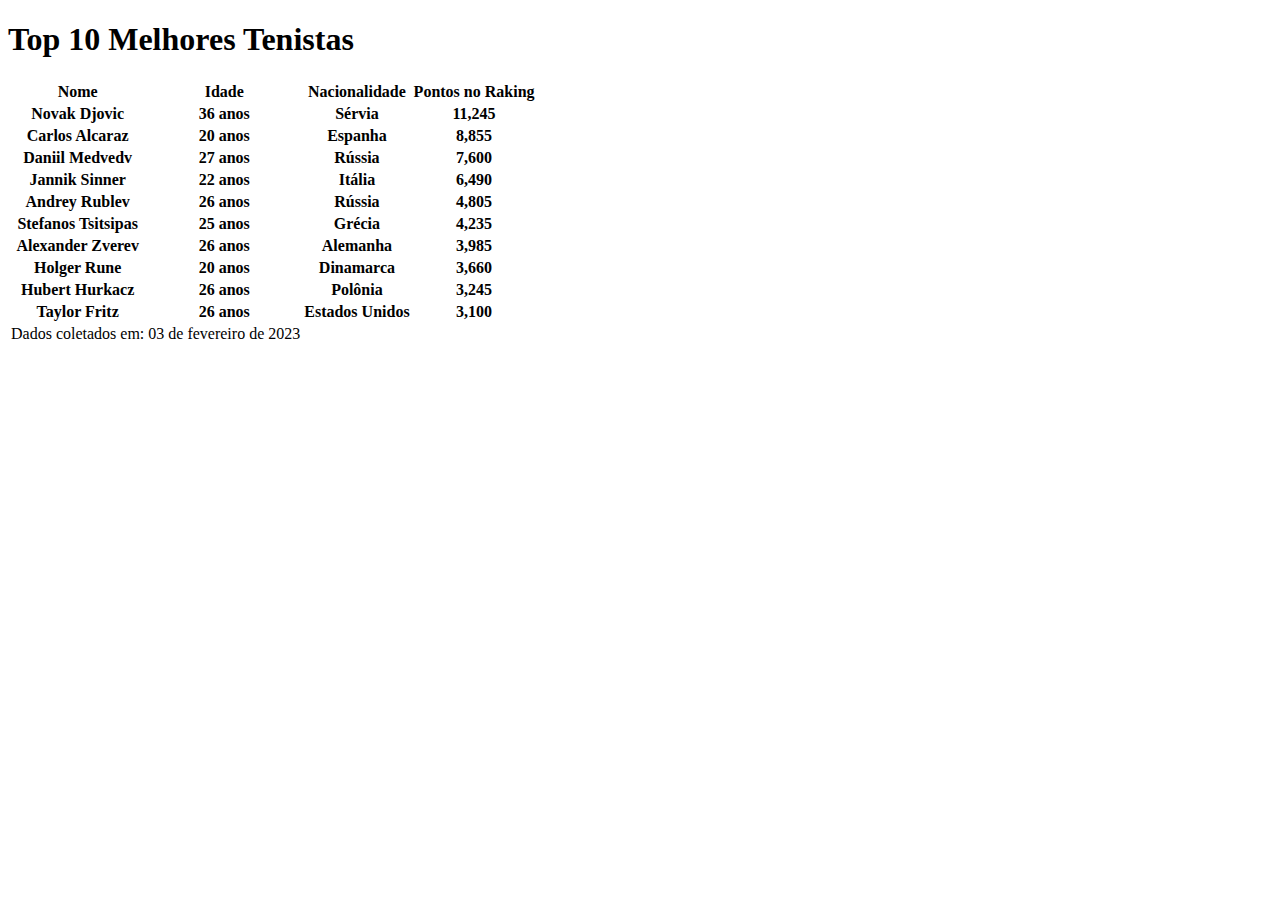
<file: tenistas.html>
<!DOCTYPE html>
<html lang="en">
<head>
    <meta charset="UTF-8">
    <meta name="viewport" content="width=device-width, initial-scale=1.0">
    <title>Document</title>
</head>
<body>
    <h1>Top 10 Melhores Tenistas</h1>
    <table>
        <thead>
            <tr>
                <th>Nome</th>
                <th>Idade</th>
                <th>Nacionalidade</th>
                <th>Pontos no Raking</th>
            </tr>
        </thead>
        <tbody>
            <tr>
                <th>Novak Djovic</th>
                <th>36 anos</th>
                <th>Sérvia</th>
                <th>11,245</th>
            </tr>
            <tr>
                <th>Carlos Alcaraz</th>
                <th>20 anos</th>
                <th>Espanha</th>
                <th>8,855</th>
            </tr>
            <tr>
                <th>Daniil Medvedv</th>
                <th>27 anos</th>
                <th>Rússia</th>
                <th>7,600</th>
            </tr>
            <tr>
                <th>Jannik Sinner</th>
                <th>22 anos</th>
                <th>Itália</th>
                <th>6,490</th>
            </tr>
            <tr>
                <th>Andrey Rublev</th>
                <th>26 anos</th>
                <th>Rússia</th>
                <th>4,805</th>
            </tr>
            <tr>
                <th>Stefanos Tsitsipas</th>
                <th>25 anos</th>
                <th>Grécia</th>
                <th>4,235</th>
            </tr>
            <tr>
                <th>Alexander Zverev</th>
                <th>26 anos</th>
                <th>Alemanha</th>
                <th>3,985</th>
            </tr>
            <tr>
                <th>Holger Rune</th>
                <th>20 anos</th>
                <th>Dinamarca</th>
                <th>3,660</th>
            </tr>
            <tr>
                <th>Hubert Hurkacz</th>
                <th>26 anos</th>
                <th>Polônia</th>
                <th>3,245</th>
            </tr>
            <tr>
                <th>Taylor Fritz</th>
                <th>26 anos</th>
                <th>Estados Unidos</th>
                <th>3,100</th>
            </tr>
        </tbody>
        <tfoot>
            <td>Dados coletados em:</td>
            <td>03 de fevereiro de 2023</td>
        </tfoot>
    </table>
</body>
</html>
</file>
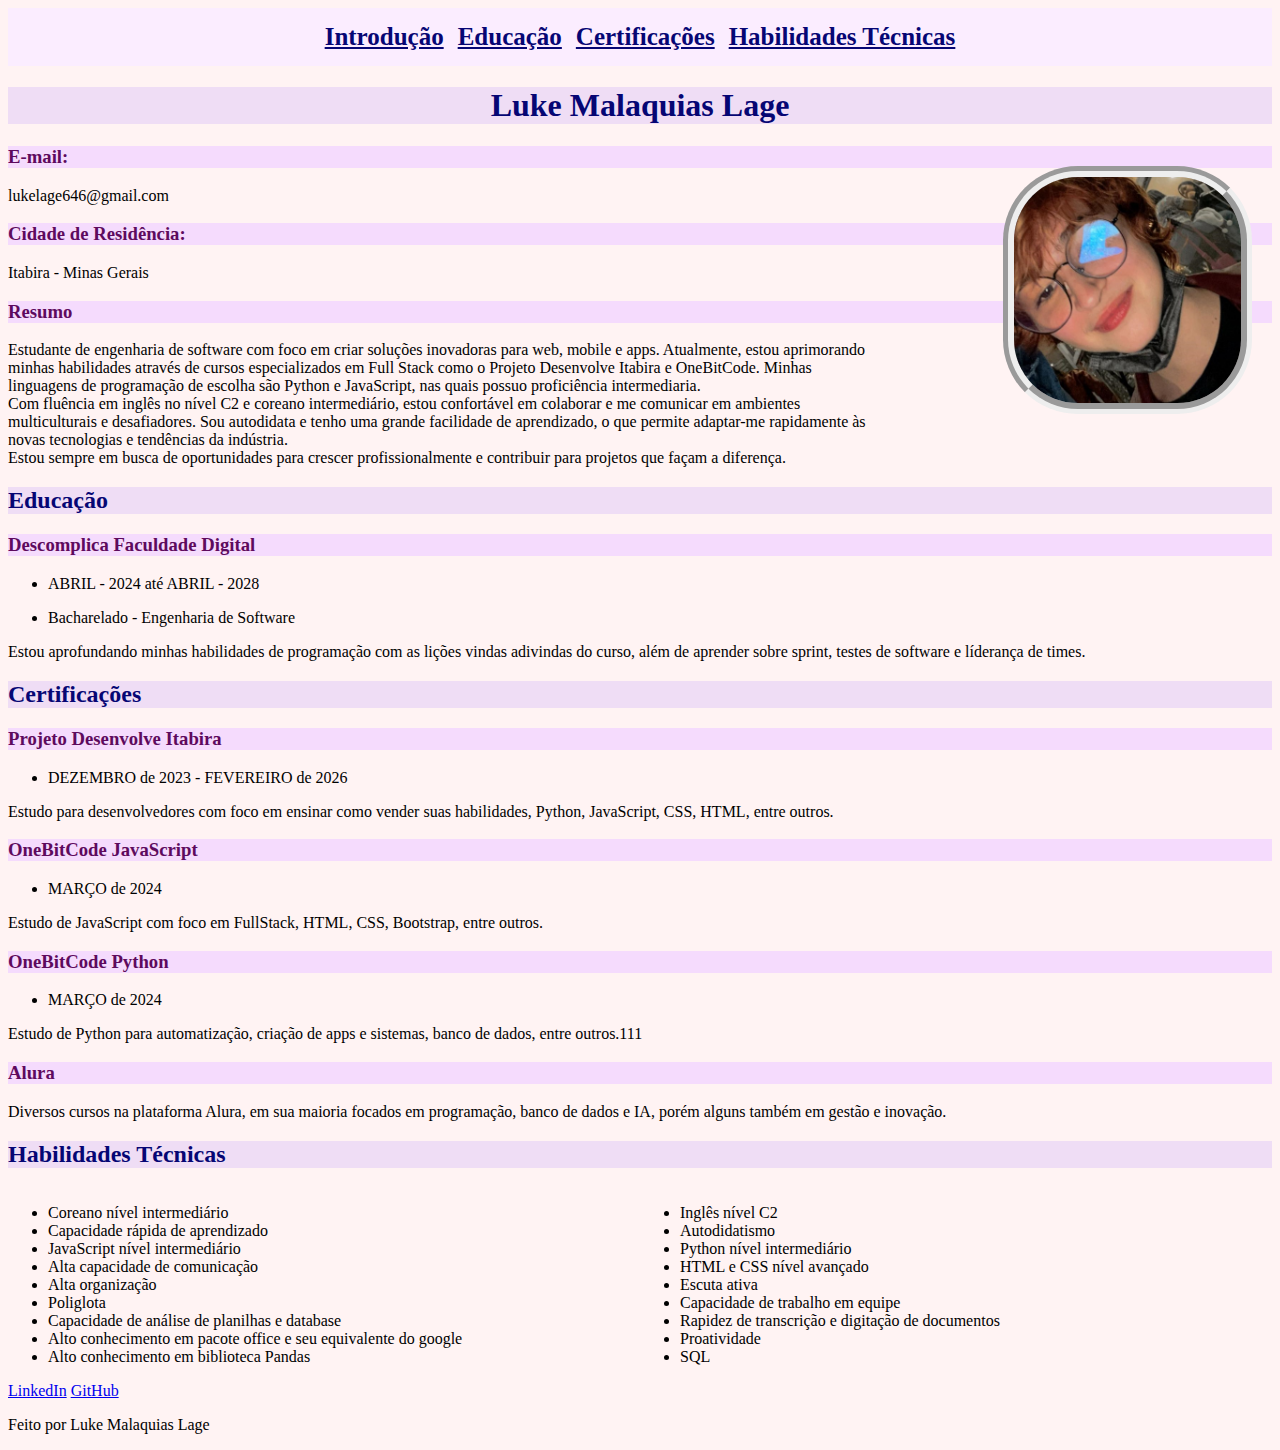
<file: Projeto CV/curriculo.html>
<!DOCTYPE html>
<html lang="en">
<head>
    <meta charset="UTF-8">
    <meta name="viewport" content="width=device-width, initial-scale=1.0">
    <title>Currículo</title>
    <link rel="stylesheet" href="curriculo.css">
    <link rel="icon" href="curriculo.jpeg" type="image/x-icon">
</head>
<body>
    <div id="nav_div">
        <!-- Divisão para a barra de navegação da página-->
        <a href="#introducao" class="nav" id="introducao_nav">Introdução</a>
        <a href="#educacao" class="nav" id="educacao_nav">Educação</a>
        <a href="#certificacoes" class="nav">Certificações</a>
        <a href="#habilidade" class="nav">Habilidades Técnicas</a>
    </div>

    <div id="introducao">
        <!-- Divisão para as informações sobre a introdução/apresentação do currículo -->

        <!-- Divisão com o nome que é o título da página -->        
        <div class="nome" id="nome_div">
            <h1 class="nome" id="nome_content">
                Luke Malaquias Lage
            </h1>
        </div>
        <div class="foto" id="foto_div">
            <!-- Divisão para a foto do currículo -->
            <img src="foto_cv.jpeg" alt="foto de um menino branco de sardas e boca avermelhada, com óculos de grau redondo, cabelos pintados de ruivos na testa, máscara cirúrgica no queixo e dois piercings na orelha direita" class="foto" id="foto_content">
        </div>

        <!-- Article usado para juntar toda a introdução em um bloco -->
        <article class="introducao_content">
            <div class="email" id="email_div">
                <!-- Divisão com o email -->
                <h3 class="email" id='email_title'>
                    E-mail:
                </h3>
                <p class="email" id="email_content">lukelage646@gmail.com</p>
            </div>

            <!-- Divisão com a cidade de residência -->
            <div class="cidade" id="cidade_div">
                   <h3 class="cidade" id="cidade_title"> Cidade de Residência: </h3>
                </div>
                <p class="cidade" id="cidade_content">Itabira - Minas Gerais</p>
            </div>

            <!-- Divisão com um resumo para o currículo, nesse resumo está presente objetivos profissionais e um resumo das experiências e qualificações -->
            <div class="resumo" id="resumo_div">
                <h3 class="resumo" id="resumo_title"> Resumo </h3>
                <p class="resumo" id="resumo_content">
                    Estudante de engenharia de software com foco em criar soluções inovadoras para web, mobile e apps. Atualmente, estou aprimorando minhas habilidades através de cursos especializados em Full Stack como o Projeto Desenvolve Itabira e OneBitCode. Minhas linguagens de programação de escolha são Python e JavaScript, nas quais possuo proficiência intermediaria. <br>
                    Com fluência em inglês no nível C2 e coreano intermediário, estou confortável em colaborar e me comunicar em ambientes multiculturais e desafiadores. Sou autodidata e tenho uma grande facilidade de aprendizado, o que permite adaptar-me rapidamente às novas tecnologias e tendências da indústria. <br>
                    Estou sempre em busca de oportunidades para crescer profissionalmente e contribuir para projetos que façam a diferença.            
                </p>
            </div>

        </article>
    </div>

    <div id="educacao">
        <!-- Divisão focada na educação obtida-->
        <h2 id="educacao_title">Educação</h2>

        <div class="instituicao" id="instituicao_div">
            <!-- Divisão voltada para a instituição acadêmica onde estuda -->
            <h3 class="instituicao" id="instituicao_title">
                Descomplica Faculdade Digital
            </h3>
            
            <ul class="instituicao" id="instituicao_date">
                <li>ABRIL - 2024 até ABRIL - 2028</li>
            </ul>

            <div id="instituicao_div">
                <ul class="instituicao" id="instituicao_type">
                    <li> 
                        Bacharelado - Engenharia de Software
                    </li>
                </ul>
            </div>
            
            <div class="instituicao" id="instituicao_description">
                <p>
                    Estou aprofundando minhas habilidades de programação com as lições vindas adivindas do curso, além de aprender sobre sprint, testes de software e líderança de times.
                </p>
            </div>

        </div>

        <div class="certificacoes" id="certificacoes">
            <!-- Divisão focada nas certificações ganhadas ao longo da carreira acadêmica -->
            <h2 class="certificacoes" id="certificacoes_title">Certificações</h2>
            <div>
                <!-- Div para separar bloco de certificados do Projeto Desenvolve -->
                <h3> Projeto Desenvolve Itabira</h3>
                <ul>
                    <li>DEZEMBRO de 2023 - FEVEREIRO de 2026</li>
                </ul>
                <p>
                    Estudo para desenvolvedores com foco em ensinar como vender suas habilidades, Python, JavaScript, CSS, HTML, entre outros. <br>
            </div>
            <div>
                <!-- Div para separar bloco de certificados Python OneBitCode -->
                <h3> OneBitCode JavaScript </h3>
                <ul>
                    <li>MARÇO de 2024</li>
                </ul>
                <p>
                    Estudo de JavaScript com foco em FullStack, HTML, CSS, Bootstrap, entre outros.
                </p>
            </div>
            <div>
                <!-- Div para separar bloco de certificados JavaScript OneBitCode -->
                <h3> OneBitCode Python </h3>
                <ul>
                    <li>MARÇO de 2024</li>
                </ul>
                <p>
                    Estudo de Python para automatização, criação de apps e sistemas, banco de dados, entre outros.111
                </p>
            </div>
            <div>
                <h3> Alura </h3>
                <p> Diversos cursos na plataforma Alura, em sua maioria focados em programação, banco de dados e IA, porém alguns também em gestão e inovação. </p>
            </div>
        </div>
    </div>
    
    <div class="habilidade" id="habilidade">
        <!-- Divisão reservada para as habilidades técnicas -->
        <h2 class="habilidade" id="habilidade_titçe"> Habilidades Técnicas</h2>

            <div class="habilidade" id="habilidade_left">
                <!-- Divisão para adicionar habilidades técnicas à esquerda da página -->
                <ul>
                    <li> Coreano nível intermediário </li>
                    <li> Capacidade rápida de aprendizado </li>
                    <li> JavaScript nível intermediário </li>
                    <li> Alta capacidade de comunicação </li>
                    <li> Alta organização </li>
                    <li> Poliglota </li>
                    <li> Capacidade de análise de planilhas e database </li>
                    <li> Alto conhecimento em pacote office e seu equivalente do google </li>
                    <li> Alto conhecimento em biblioteca Pandas </li>
                </ul>
            </div>
        </div>

        <div class="habilidade" id="habilidade_right">
            <!--Divisão para adicionar habilidades técnicas à direita da página-->
            <ul>
                <li> Inglês nível C2 </li>
                <li> Autodidatismo </li>
                <li> Python nível intermediário </li>
                <li> HTML e CSS nível avançado </li>
                <li> Escuta ativa </li>
                <li> Capacidade de trabalho em equipe </li>
                <li> Rapidez de transcrição e digitação de documentos </li>
                <li> Proatividade </li>
                <li> SQL </li>
            </ul>
        </div>
    
    </div>
    
    <footer>
        <div class="rodape" id="rodape_div">
            <!-- Divisão reservada para o rodapé da página -->
            <div class="social" id="social_div">
                <!-- Divisão para adicionar as redes sociais-->
                <a href="https://www.linkedin.com/in/luke-malaquias-lage-04022a232/"> LinkedIn</a>
                <a href="https://github.com/LukeLage">GitHub</a>
            </div>

            <div class="copy" id="copy_div">
                <!-- Div para adicionar um texto de copyright na página -->
                <p>Feito por Luke Malaquias Lage</p>
            </div>
        </div>
    </footer>
</body>
</html>
</file>
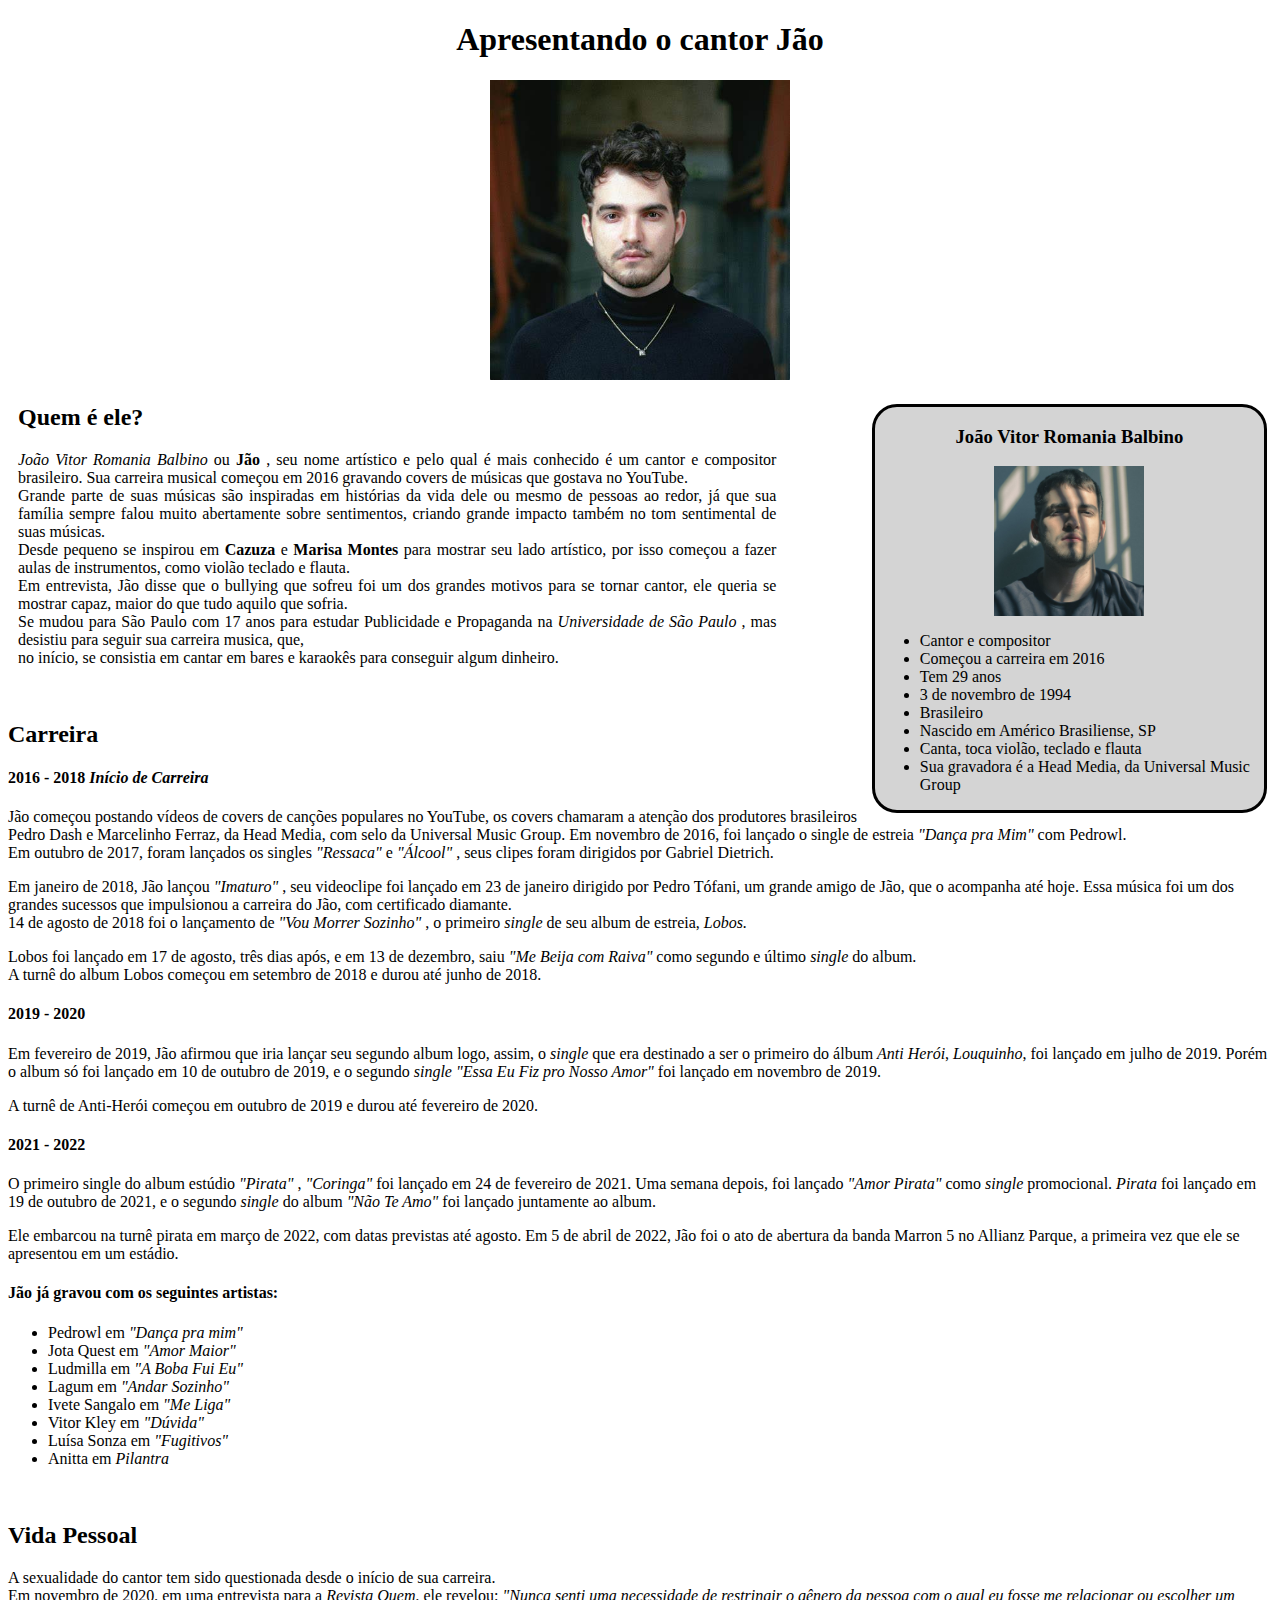
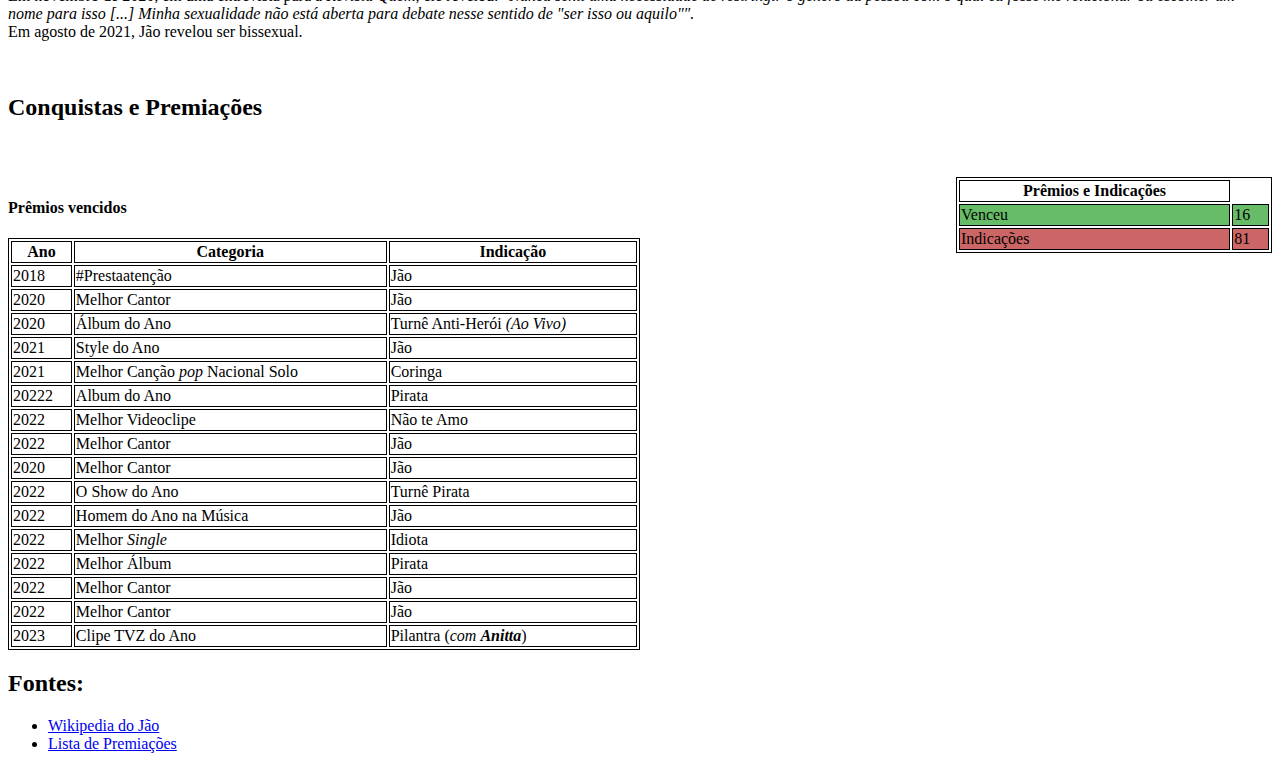
<file: Tributo/Wiki.html>
<!DOCTYPE html>

<html lang="en">

<head>
    <meta charset="UTF-8">
    <meta name="viewport" content="width=device-width, initial-scale=1.0">
    <link rel="stylesheet" href="Wiki.css">
    <title>Jão!</title>
</head>

<body>

    <header>
        
        <h1 id="titulo">Apresentando o cantor Jão</h1>
        
        <p>
            <img src="jão_perfil.jpeg" alt="O cantor Jão usando uma blusa preta de gola alta" height="300px" id="img_principal">
        
        </p>
    </header>

    <main>
        
        
        <aside id="ficha">
            
            <h3 id="titulo_ficha">
                João Vitor Romania Balbino
            </h3>
            
            <img src="jao.jpg" alt="" height="150px" id="perfil">
            
            <ul>
                <li>Cantor e compositor</li>
                <li>Começou a carreira em 2016</li>
                <li>Tem 29 anos</li>
                <li>3 de novembro de 1994</li>
                <li>Brasileiro</li>
                <li>Nascido em Américo Brasiliense, SP</li>
                <li>Canta, toca violão, teclado e flauta</li>
                <li>Sua gravadora é a Head Media, da Universal Music Group</li>
            </ul>
        
        </aside>

            <article id="apresentacao">

                <h2>Quem é ele?</h2>

                <p>
                    <em> João Vitor Romania Balbino </em> ou <strong> Jão </strong>, seu nome artístico e pelo qual é mais conhecido é um cantor e compositor brasileiro.
                    Sua carreira musical começou em 2016 gravando covers de músicas que gostava no YouTube. <br>
                    Grande parte de suas músicas são inspiradas em histórias da vida dele ou mesmo de pessoas ao redor, já que sua família sempre falou muito abertamente
                    sobre sentimentos, criando grande impacto também no tom sentimental de suas músicas. <br>
                    Desde pequeno se inspirou em <strong> Cazuza </strong> e <strong> Marisa Montes </strong> para mostrar seu lado artístico, por isso começou a fazer aulas de instrumentos, como violão teclado e flauta. <br>
                    Em entrevista, Jão disse que o bullying que sofreu foi um dos grandes motivos para se tornar cantor, ele queria se mostrar capaz, maior do que tudo aquilo que sofria. <br>
                    Se mudou para São Paulo com 17 anos para estudar Publicidade e Propaganda na <em> Universidade de São Paulo </em>, mas desistiu para seguir sua carreira musica, que, <br>
                    no início, se consistia em cantar em bares e karaokês para conseguir algum dinheiro.
                </p>

                <br>
            </article>
            
            <article>
                <h2> Carreira </h2>
                
                <h4>2016 - 2018 <em>Início de Carreira</em></h4>

                <p>
                    Jão começou postando vídeos de covers de canções populares no YouTube, os covers chamaram a atenção dos produtores brasileiros Pedro Dash e Marcelinho Ferraz, da Head Media, com selo da Universal Music Group.
                    Em novembro de 2016, foi lançado o single de estreia <em> "Dança pra Mim" </em> com Pedrowl. <br>
                    Em outubro de 2017, foram lançados os singles <em> "Ressaca" </em> e <em> "Álcool" </em>, seus clipes foram dirigidos por Gabriel Dietrich.
                </p>

                <p>
                    Em janeiro de 2018, Jão lançou <em> "Imaturo" </em>, seu videoclipe foi lançado em 23 de janeiro dirigido por Pedro Tófani, um grande amigo de Jão, que o acompanha até hoje. Essa música foi um dos grandes sucessos
                    que impulsionou a carreira do Jão, com certificado diamante. <br>
                    14 de agosto de 2018 foi o lançamento de <em> "Vou Morrer Sozinho" </em>, o primeiro <em>single</em> de seu album de estreia, <em>Lobos.</em>
                </p>

                <p>
                    Lobos foi lançado em 17 de agosto, três dias após, e em 13 de dezembro, saiu <em> "Me Beija com Raiva" </em> como segundo e último <em> single </em> do album. <br>
                    A turnê do album Lobos começou em setembro de 2018 e durou até junho de 2018. <br>
                </p>

                <h4>2019 - 2020</h4>

                <p>
                    Em fevereiro de 2019, Jão afirmou que iria lançar seu segundo album logo, assim, o <em>single</em> que era destinado a ser o primeiro do álbum <em>Anti Herói</em>, <em>Louquinho</em>, foi lançado em julho de 2019.
                    Porém o album só foi lançado em 10 de outubro de 2019, e o segundo <em>single</em> <em> "Essa Eu Fiz pro Nosso Amor" </em> foi lançado em novembro de 2019.
                </p>

                <p>A turnê de Anti-Herói começou em outubro de 2019 e durou até fevereiro de 2020.</p>

                <h4>2021 - 2022</h4>

                <p>
                    O primeiro single do album estúdio <em> "Pirata" </em>, <em> "Coringa" </em> foi lançado em 24 de fevereiro de 2021. Uma semana depois, foi lançado <em> "Amor Pirata" </em> como <em>single</em> promocional.
                    <em>Pirata</em> foi lançado em 19 de outubro de 2021, e o segundo <em>single</em> do album <em> "Não Te Amo" </em> foi lançado juntamente ao album.
                </p>

                <p>
                    Ele embarcou na turnê pirata em março de 2022, com datas previstas até agosto. Em 5 de abril de 2022, Jão foi o ato de abertura da banda Marron 5 no Allianz Parque, a primeira vez que ele se apresentou em um estádio.
                </p>

                <h4>Jão já gravou com os seguintes artistas:</h4>

                <ul>
                    <li>Pedrowl em <em>"Dança pra mim"</em></li>
                    <li>Jota Quest em <em>"Amor Maior"</em></li>
                    <li>Ludmilla em <em>"A Boba Fui Eu"</em></li>
                    <li>Lagum em <em>"Andar Sozinho"</em></li>
                    <li>Ivete Sangalo em <em>"Me Liga"</em></li>
                    <li>Vitor Kley em <em>"Dúvida"</em></li>
                    <li>Luísa Sonza em <em>"Fugitivos"</em></li>
                    <li>Anitta em <em>Pilantra</em></li>
                </ul>

                <br>
            </article>
            
            <article>
                <h2>Vida Pessoal</h2>
                
                <p>
                    A sexualidade do cantor tem sido questionada desde o início de sua carreira. <br>
                    Em novembro de 2020, em uma entrevista para a <em>Revista Quem</em>, ele revelou: <em> "Nunca senti uma necessidade de restringir o gênero da pessoa com o qual eu fosse me relacionar ou escolher um nome para isso [...]
                    Minha sexualidade não está aberta para debate nesse sentido de "ser isso ou aquilo"". </em><br>
                    Em agosto de 2021, Jão revelou ser bissexual.
                </p>

                <br>
            </article>

            <article>

                <h2>Conquistas e Premiações</h2>

                    <table id="quantidade_premio">
                        <thead>
                            <tr>
                                <th>Prêmios e Indicações</th>
                            </tr>
                        </thead>

                        <tbody>
                            <tr id="venceu">
                                <td>Venceu</td>
                                <td>16</td>
                            </tr>
                            <tr id="indicacao">    
                                <td>Indicações</td>
                                <td>81</td>
                            </tr>
                        
                        <tbody>
                        <br><br>
                    </table>

                    <h4>Prêmios vencidos</h4>

                    <table id="premios">
                    <thead>
                        <tr>
                            <th>Ano</th>
                            <th>Categoria</th>
                            <th>Indicação</th>
                        </tr>
                    </thead>

                    <tbody>
                        <tr>
                            <td>2018</td>
                            <td>#Prestaatenção</td>
                            <td>Jão</td>
                        </tr>
                        <tr>
                            <td>2020</td>
                            <td>Melhor Cantor</td>
                            <td>Jão</td>
                        </tr>
                        <tr>
                            <td>2020</td>
                            <td>Álbum do Ano</td>
                            <td>Turnê Anti-Herói <em>(Ao Vivo)</em></td>
                        </tr>
                        <tr>
                            <td>2021</td>
                            <td>Style do Ano</td>
                            <td>Jão</td>
                        </tr>
                        <tr>
                            <td>2021</td>
                            <td>Melhor Canção <em>pop</em> Nacional Solo</td>
                            <td>Coringa</td>
                        </tr>
                        <tr>
                            <td>20222</td>
                            <td>Album do Ano</td>
                            <td>Pirata</td>
                        </tr>
                        <tr>
                            <td>2022</td>
                            <td>Melhor Videoclipe</td>
                            <td>Não te Amo</td>
                        </tr>
                        <tr>
                            <td>2022</td>
                            <td>Melhor Cantor</td>
                            <td>Jão</td>
                        </tr>
                        <tr>
                            <td>2020</td>
                            <td>Melhor Cantor</td>
                            <td>Jão</td>
                        </tr>
                        <tr>
                            <td>2022</td>
                            <td>O Show do Ano</td>
                            <td>Turnê Pirata</td>
                        </tr>
                        <tr>
                            <td>2022</td>
                            <td>Homem do Ano na Música</td>
                            <td>Jão</td>
                        </tr>
                        <tr>
                            <td>2022</td>
                            <td>Melhor <em>Single</em></td>
                            <td>Idiota</td>
                        </tr>
                        <tr>
                            <td>2022</td>
                            <td>Melhor Álbum</td>
                            <td>Pirata</td>
                        </tr>
                        <tr>
                            <td>2022</td>
                            <td>Melhor Cantor</td>
                            <td>Jão</td>
                        </tr>
                        <tr>
                            <td>2022</td>
                            <td>Melhor Cantor</td>
                            <td>Jão</td>
                        </tr>
                        <tr>
                            <td>2023</td>
                            <td>Clipe TVZ do Ano</td>
                            <td>Pilantra (<em>com <strong>Anitta</strong></em>)</td>
                        </tr>
                    </tbody>
                    </table>
            </article>

    </main>

    <footer>
        <h2>
            Fontes:
        </h2>
        <ul>
            <li><a href="https://pt.wikipedia.org/wiki/J%C3%A3o">Wikipedia do Jão</a></li>
            <li><a href="https://pt.wikipedia.org/wiki/Lista_de_pr%C3%AAmios_e_indica%C3%A7%C3%B5es_recebidos_por_J%C3%A3o">Lista de Premiações</a></li>
        </ul>
    </footer>
</body>

</html>
</file>
<file: Box Model/style.css>
body {
    width: 80%; 
    max-width: 1280px; 
    margin: 0 auto; 
}
.intro {
    height: 550px; 
}

#design-archives {
    display: none; 
}

header {
    background-color: #333; 
    color: #fff;
    padding: 1em; 
}

header h1, header h2 {
    display: inline-block; 
    margin-right: 1em;
}

header h1 {
    margin-left: 1em; 
}

.sidebar {
    list-style-type: none; 
    padding: 0; 
}

.sidebar li {
    margin: 1em 0; 
    text-align: center; 
}

footer {
    background-color: #222; 
    color: #fff; 
    padding: 1em 0; 
    margin: 4% 0; 
}

footer a {
    border: 2px solid #fff; 
    padding: 0.5em; 
    color: #fff; 
    text-decoration: none; 
}
</file>
<file: Estilização Textual/style.css>
body {
    width: 1011px;
    font-family: sans-serif;
}

p{
    text-indent: 1px;
}

h1{
    text-size-adjust: 1.8rem;
}

h2{
    text-size-adjust: 1.4rem;
}

h3{
    text-size-adjust: 1.2rem;
}

#zen-summary{
    text-align: center;
}

#zen-supporting{
    text-indent: 1.5rem;
}

abbr{
    font-variant-caps: small-caps;
}
</file>
<file: Pseudo Classes/style.css>
a{
    font-weight: bold;
    color: rgb(114, 22, 114);
}

a:hover{
    color: rgb(44, 9, 44);
}

a:visited{
    font-weight: 100;
}

.main-supporting p:first-of-type::first-letter {
    font-size: 3em; 
    font-family: arial, sans-serif; 
    float: left; 
    margin-right: 0.1em; 
}

.design-selection li {
    border-top: 1px solid #000000; 
    padding: 10px 0;
}

.design-selection li:last-child {
    border-bottom: 1px solid #000000; 
}
</file>
<file: Projeto CV/curriculo.css>
body{
    background-color: rgb(255, 243, 243);
}

h1, h2{
    color: rgb(6, 6, 116);
    background-color: rgb(239, 221, 245);
}

h3{
    color: rgb(94, 10, 94);
    background-color: rgb(245, 219, 253);
}

.foto{
    width: 30%;
    float: right;
    margin-left: 10px;
}

#foto_content{
    max-width: 60%;
    width: 250px;
    border-radius: 30%;
    border: 11px;
    border-style: groove;
    color: rgb(6, 6, 116);
    margin: 20px;
}

#nome_content{
    text-align: center;
}

.introducao_content{
    text-align: justify;
}

#habilidade_right{
    float: right;
    width: 50%;
}

#habilidade_left{
    float: left;
    width: 50%;
}

#nav_div{
    text-align: center;
    padding: 15px;
    background-color: rgb(251, 237, 255);
}

.nav{
    font-size: 25px;
    color: rgb(6, 6, 116);
    margin: 5px;
    font-weight: bold;
}

.nav:hover{
    color: rgb(94, 10, 94);
}
</file>
<file: Tributo/Wiki.css>
#titulo_ficha{
    text-align: center;
}

header{
    text-align: center;
}

#ficha{
    float: right;
    width: 30%;
    background-color: rgb(212, 212, 212);
    border-color: black;
    border-radius: 25px;
    border-style: solid;
    border-width: 3px;
    margin-left: 5px;
    margin-right: 5px;
    padding-left: 5px;
    padding-right: 5px;
}

#perfil{
    display: block;
    margin: auto;
}

#apresentacao{
    width: 60%;
    padding-left: 10px;
    text-align: justify;
}

table, th, td{
    border: 1px solid black;
}

#venceu{
    background-color: rgb(103, 189, 103);
}

#indicacao{
    background-color: rgb(204, 102, 102);
}

#quantidade_premio{
    float: right;
    width: 25%;
}

#premios{
    width: 50%;
}
</file>
